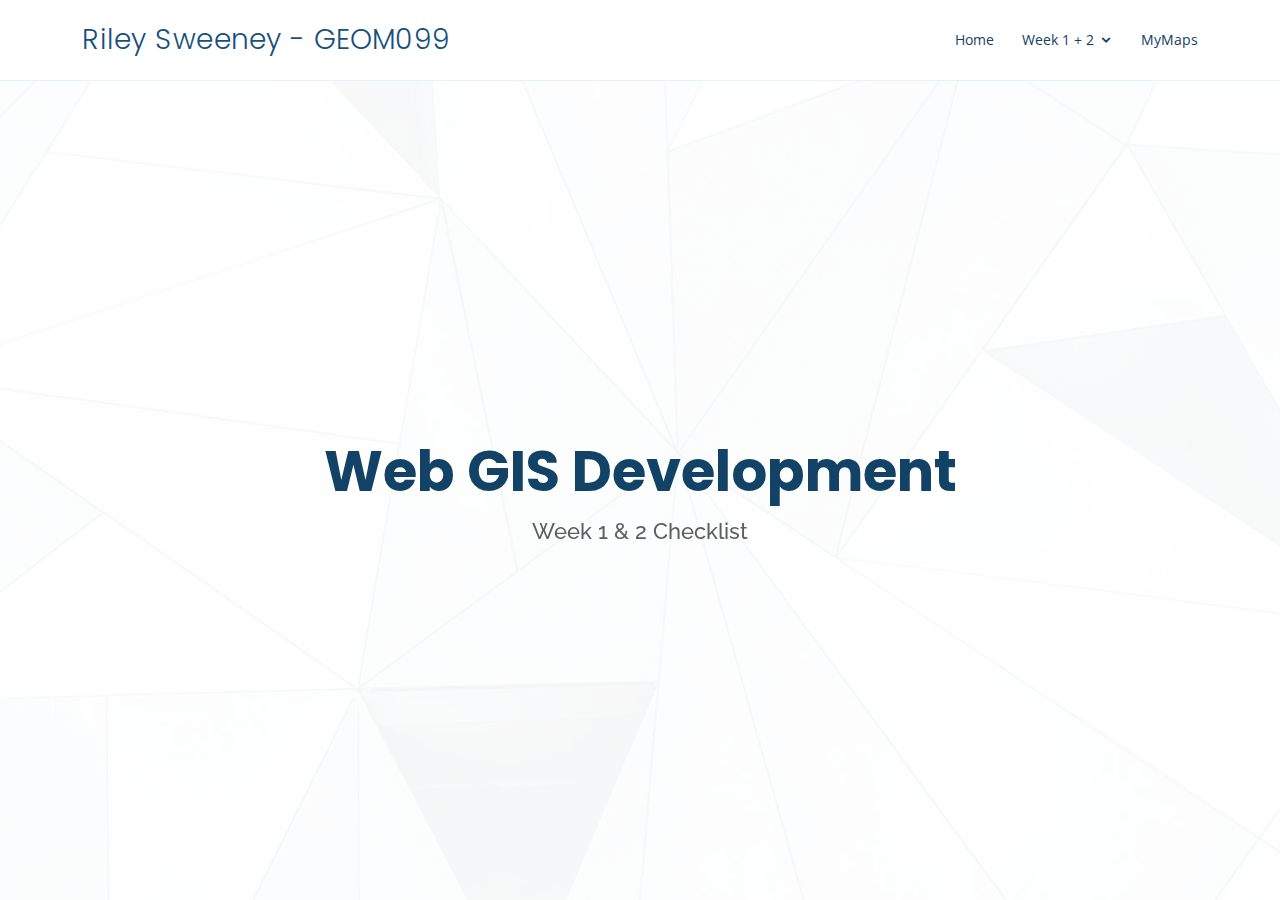
<file: index.html>
<!DOCTYPE html>
<html lang="en">

<head>
  <meta charset="utf-8">
  <meta content="width=device-width, initial-scale=1.0" name="viewport">

  <title>Riley Sweeney - GEOM99</title>
  <meta content="" name="description">
  <meta content="" name="keywords">

  <!-- Favicons -->
  <link href="img/guyfieri.jpg" rel="icon">
  <link href="img/guyfieri.jpg" rel="apple-touch-icon">

  <!-- Google Fonts -->
  <link href="https://fonts.googleapis.com/css?family=Open+Sans:300,300i,400,400i,600,600i,700,700i|Raleway:300,300i,400,400i,500,500i,600,600i,700,700i|Poppins:300,300i,400,400i,500,500i,600,600i,700,700i" rel="stylesheet">

  <!-- Vendor CSS Files -->
  <link href="vendor/bootstrap/css/bootstrap.min.css" rel="stylesheet">
  <link href="vendor/icofont/icofont.min.css" rel="stylesheet">
  <link href="vendor/boxicons/css/boxicons.min.css" rel="stylesheet">
  <link href="vendor/remixicon/remixicon.css" rel="stylesheet">
  <link href="vendor/venobox/venobox.css" rel="stylesheet">
  <link href="vendor/owl.carousel/assets/owl.carousel.min.css" rel="stylesheet">
  <link href="vendor/aos/aos.css" rel="stylesheet">

  <!-- Template Main CSS File -->
  <link href="stylesheet.css" rel="stylesheet">

  <!-- =======================================================
  * Template Name: OnePage - v3.0.1
  * Template URL: https://bootstrapmade.com/onepage-multipurpose-bootstrap-template/
  * Author: BootstrapMade.com
  * License: https://bootstrapmade.com/license/
  ======================================================== -->
</head>

<body>

  <!-- ======= Header ======= -->
  <header id="header" class="fixed-top">
    <div class="container d-flex align-items-center">

      <h1 class="logo me-auto"><a href="index.html">Riley Sweeney - GEOM099</a></h1>

      <nav class="nav-menu d-none d-lg-block">
        <ul>
          <li><a href="index.html">Home</a></li>
          <li class="drop-down"><a href="">Week 1 + 2</a>
            <ul>
              <li><a href="SharkPage.html">Shark Page</a></li>
              <li><a href="JavascriptAPI.html">Javascript API</a></li>
              <li><a href="JSON.html">Directions API</a></li>
              <li><a href="PlacesAPI.html">Places API</a></li>
            </ul>
          </li>
          <li><a href="MyMaps.html">MyMaps</a></li>
          </li>
        </ul>
      </nav><!-- .nav-menu -->

    </div>
  </header><!-- End Header -->

  <!-- ======= Hero Section ======= -->
  <section id="hero" class="d-flex align-items-center">
    <div class="container position-relative" data-aos="fade-up" data-aos-delay="100">
      <div class="row justify-content-center">
        <div class="col-xl-7 col-lg-9 text-center">
          <h1>Web GIS Development</h1>
          <h2>Week 1 & 2 Checklist</h2>
        </div>
      </div>

      
    </div>
  </section><!-- End Hero -->

  <main id="main">



  </main><!-- End #main -->


  <a href="#" class="back-to-top"><i class="ri-arrow-up-line"></i></a>
  <div id="preloader"></div>

  <!-- Vendor JS Files -->
  <script src="vendor/jquery/jquery.min.js"></script>
  <script src="vendor/bootstrap/js/bootstrap.bundle.min.js"></script>
  <script src="vendor/jquery.easing/jquery.easing.min.js"></script>
  <script src="vendor/php-email-form/validate.js"></script>
  <script src="vendor/waypoints/jquery.waypoints.min.js"></script>
  <script src="vendor/counterup/counterup.min.js"></script>
  <script src="vendor/venobox/venobox.min.js"></script>
  <script src="vendor/owl.carousel/owl.carousel.min.js"></script>
  <script src="vendor/isotope-layout/isotope.pkgd.min.js"></script>
  <script src="vendor/aos/aos.js"></script>

  <!-- Template Main JS File -->
  <script src="js.js"></script>

</body>

</html>
</file>
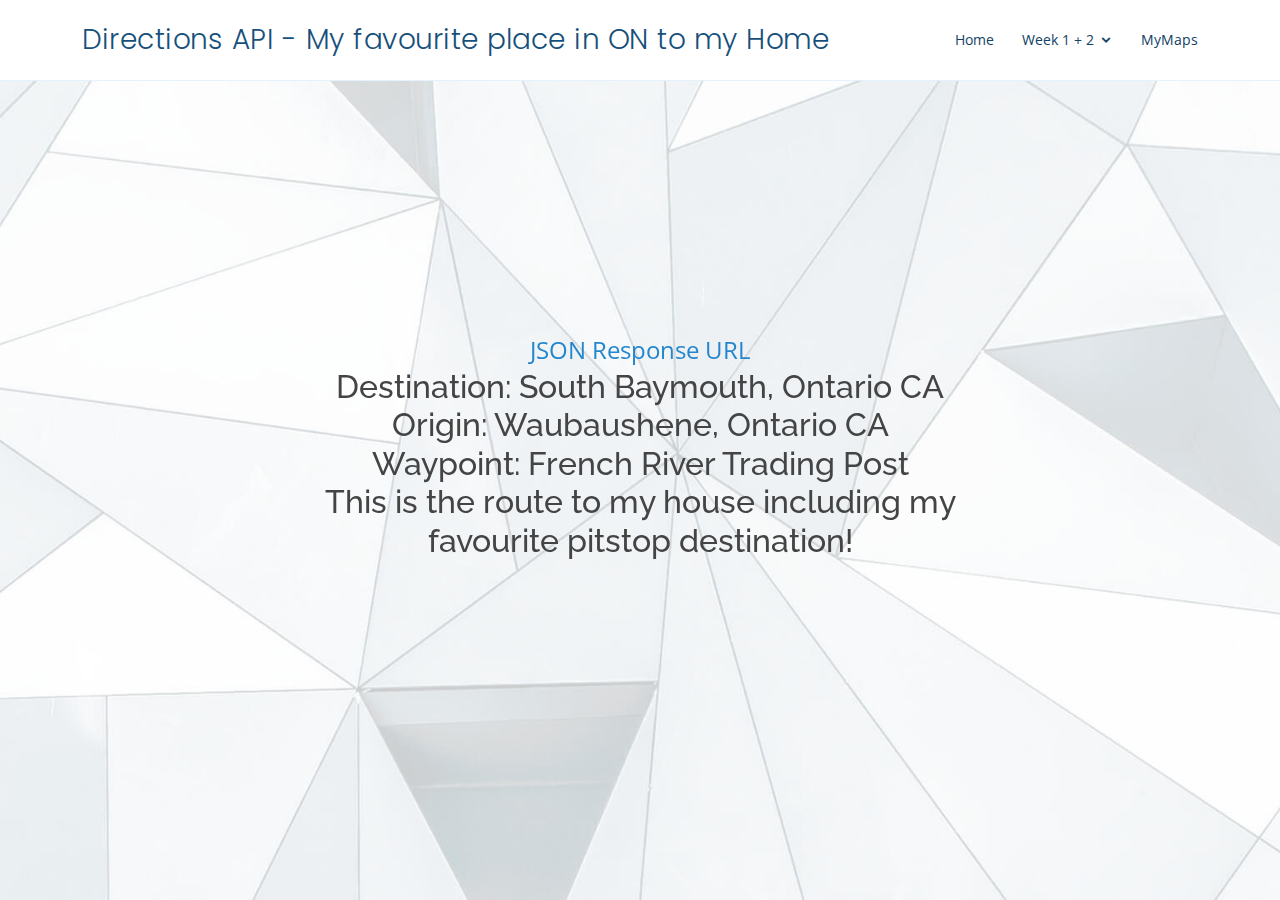
<file: JSON.html>
<!DOCTYPE html>
<html lang="en">

<head>
  <meta charset="utf-8">
  <meta content="width=device-width, initial-scale=1.0" name="viewport">

  <title>Riley Sweeney - GEOM99</title>
  <meta content="" name="description">
  <meta content="" name="keywords">

  <!-- Favicons -->
  <link href="img/guyfieri.jpg" rel="icon">
  <link href="img/guyfieri.jpg" rel="apple-touch-icon">

  <!-- Google Fonts -->
  <link href="https://fonts.googleapis.com/css?family=Open+Sans:300,300i,400,400i,600,600i,700,700i|Raleway:300,300i,400,400i,500,500i,600,600i,700,700i|Poppins:300,300i,400,400i,500,500i,600,600i,700,700i" rel="stylesheet">

  <!-- Vendor CSS Files -->
  <link href="vendor/bootstrap/css/bootstrap.min.css" rel="stylesheet">
  <link href="vendor/icofont/icofont.min.css" rel="stylesheet">
  <link href="vendor/boxicons/css/boxicons.min.css" rel="stylesheet">
  <link href="vendor/remixicon/remixicon.css" rel="stylesheet">
  <link href="vendor/venobox/venobox.css" rel="stylesheet">
  <link href="vendor/owl.carousel/assets/owl.carousel.min.css" rel="stylesheet">
  <link href="vendor/aos/aos.css" rel="stylesheet">

  <!-- Template Main CSS File -->
  <link href="stylesheet.css" rel="stylesheet">

  <!-- =======================================================
  * Template Name: OnePage - v3.0.1
  * Template URL: https://bootstrapmade.com/onepage-multipurpose-bootstrap-template/
  * Author: BootstrapMade.com
  * License: https://bootstrapmade.com/license/
  ======================================================== -->
</head>

<body>

  <!-- ======= Header ======= -->
  <header id="header" class="fixed-top">
    <div class="container d-flex align-items-center">

      <h1 class="logo me-auto"><a href="index.html">Directions API - My favourite place in ON to my Home</a></h1>


      <nav class="nav-menu d-none d-lg-block">
        <ul>
            <li><a href="index.html">Home</a></li>
            <li class="drop-down"><a href="">Week 1 + 2</a>
              <ul>
                <li><a href="SharkPage.html">Shark Page</a></li>
                <li><a href="JavascriptAPI.html">Javascript API</a></li>
                <li><a href="JSON.html">Directions API</a></li>
                <li><a href="PlacesAPI.html">Places API</a></li>
              </ul>
            </li>
            <li><a href="MyMaps.html">MyMaps</a></li>
            </li>
          </ul>
      </nav><!-- .nav-menu -->

    </div>
  </header><!-- End Header -->

  <!-- ======= Hero Section ======= -->
  <section id="heroJSON" class="d-flex align-items-center">
    <div class="container position-relative" data-aos="fade-up" data-aos-delay="100">
      <div class="row justify-content-center">
        <div class="col-xl-7 col-lg-9 text-center">
            <a href="https://maps.googleapis.com/maps/api/directions/json?origin=place_id:ChIJPSnLdMd1Mk0RfyRso2oAhgs&destination=place_id:ChIJEcSPFijHKk0R0IzVJjbLe_o&waypoint=place_id:ChIJfxc7Sre7Lk0RoOAk9nn7s30&key=
                AIzaSyA5a1FoKmbmQ1djPh6pRx7oiknBf3ACNOE">JSON Response URL</a>
            <h2>Destination: South Baymouth, Ontario CA<br>
                Origin: Waubaushene, Ontario CA<br>
                Waypoint: French River Trading Post<br>
            This is the route to my house including my favourite pitstop destination!</h2>
        
        </div>
      </div>
      
    </div>
  </section><!-- End Hero -->

  <main id="main">

  </main><!-- End #main -->


  <a href="#" class="back-to-top"><i class="ri-arrow-up-line"></i></a>
  <div id="preloader"></div>

  <!-- Vendor JS Files -->
  <script src="vendor/jquery/jquery.min.js"></script>
  <script src="vendor/bootstrap/js/bootstrap.bundle.min.js"></script>
  <script src="vendor/jquery.easing/jquery.easing.min.js"></script>
  <script src="vendor/php-email-form/validate.js"></script>
  <script src="vendor/waypoints/jquery.waypoints.min.js"></script>
  <script src="vendor/counterup/counterup.min.js"></script>
  <script src="vendor/venobox/venobox.min.js"></script>
  <script src="vendor/owl.carousel/owl.carousel.min.js"></script>
  <script src="vendor/isotope-layout/isotope.pkgd.min.js"></script>
  <script src="vendor/aos/aos.js"></script>

  <!-- Template Main JS File -->
  <script src="js.js"></script>

</body>

</html>
</file>
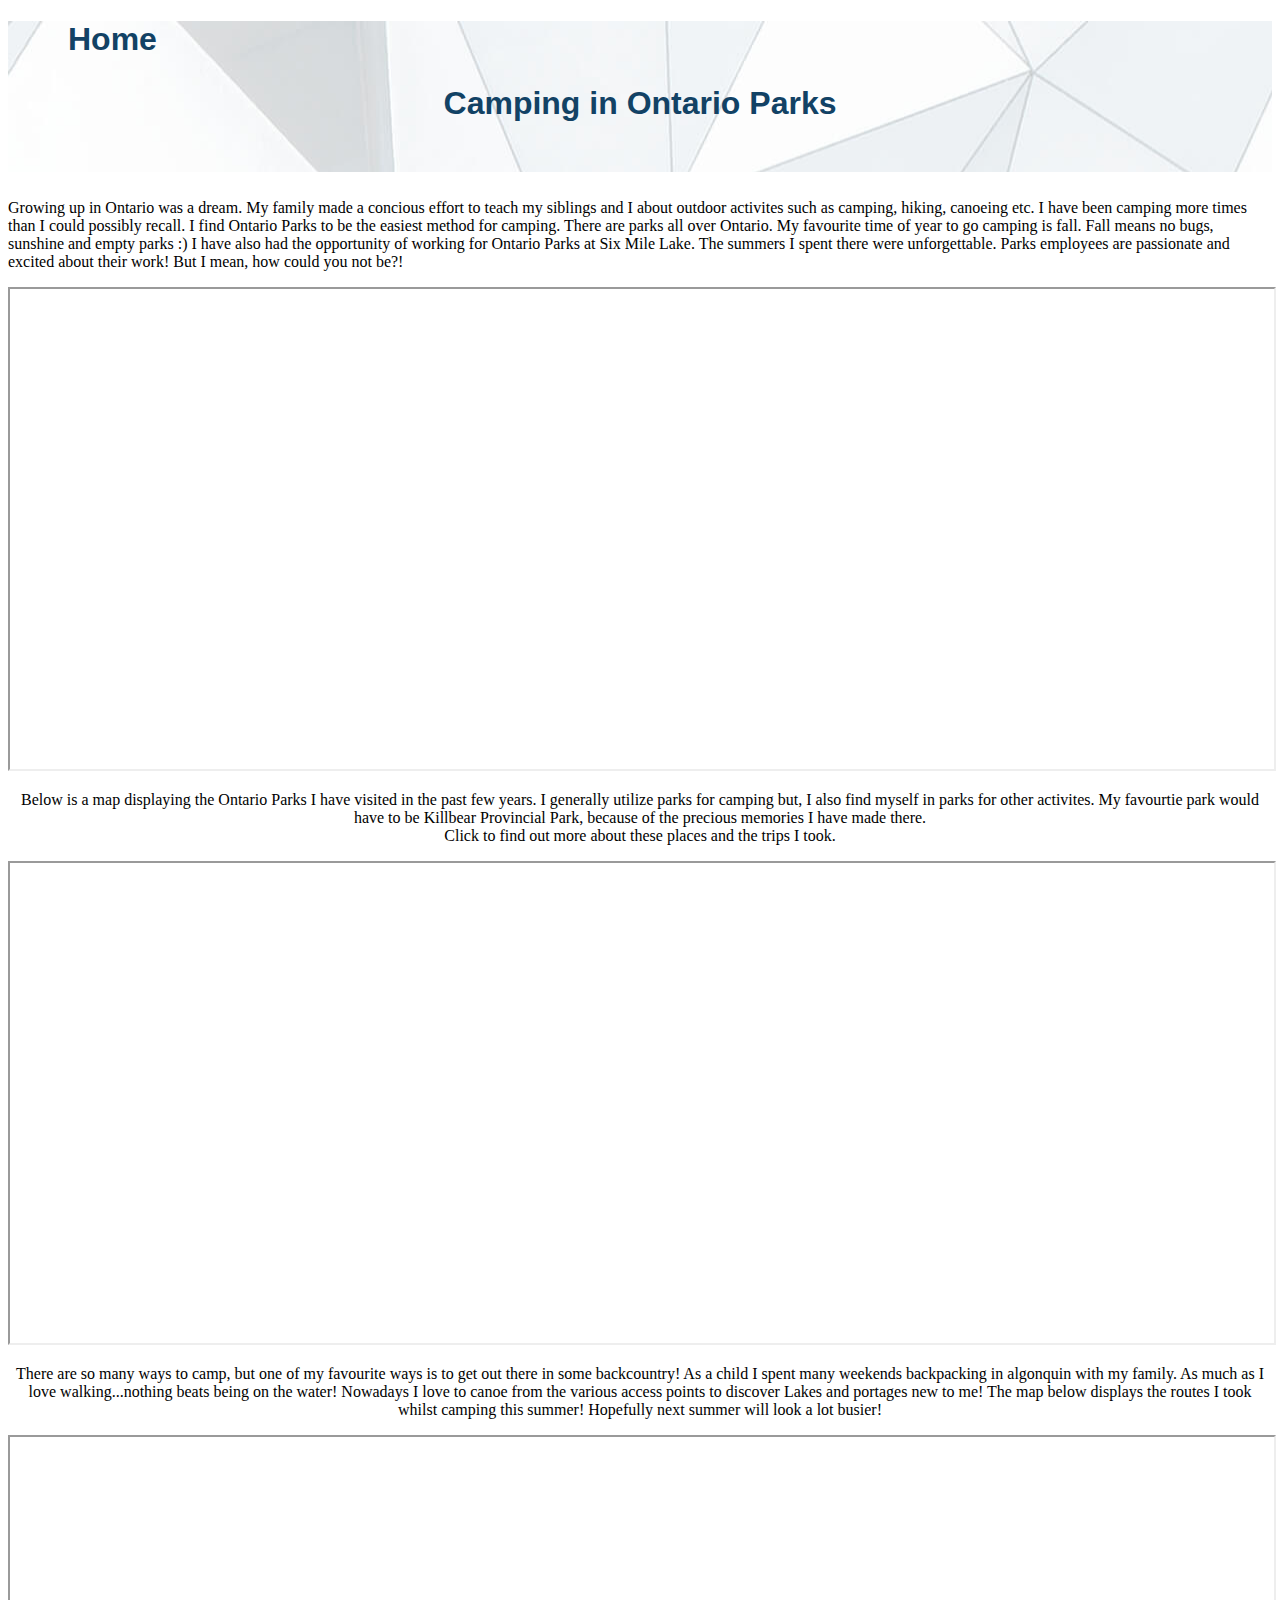
<file: MyMaps.html>
<!DOCTYPE html>
<html lang="en">

<head>
  <meta charset="utf-8">
  <meta content="width=device-width, initial-scale=1.0" name="viewport">

  <title>Riley Sweeney - GEOM99</title>
  <meta content="" name="description">
  <meta content="" name="keywords">

  <!-- Favicons -->
  <link href="img/guyfieri.jpg" rel="icon">
  <link href="img/guyfieri.jpg" rel="apple-touch-icon">

<style>
     .header {
    transition: all 0.5s;
    z-index: 997;
    padding: 15px 0;
    border-bottom: 1px solid #e6f2fb;
    padding-left: 60px;
    border-bottom-width: 0px;
    color: #124265;
    font-family: "Poppins", sans-serif;
    text-decoration: none;
  }
    .header2 {
    text-align: center;
    padding-bottom: 50px;
    color: #124265;
    font-family: "Poppins", sans-serif;
    font-size: xx-large;
    }
    .headerbox {
    background: url("img/hero-bg.jpg") top center;
    }
    .map1 {
    max-width: 100%;
    }
    .map2 {
    max-width: 100%;
    }
    .text {
    text-align: center;
    }
    body {
    border: cadetblue;
    }
</style>
</head>
<body>

  <!-- ======= Header ======= -->
  <div class="headerbox">
      <h1><a href="index.html" class="header">Home</a></h1>
      <h2 class="header2">Camping in Ontario Parks</h2>
  </div>
  </header>
  <!-- End Header -->

 <!-- ======= Map #1 with intro paragraph ====== -->
 <div>
        <p>Growing up in Ontario was a dream. My family made a concious effort to teach my siblings and I about outdoor activites such as camping, hiking, canoeing etc. I have been 
            camping more times than I could possibly recall. I find Ontario Parks to be the easiest method for camping. There are parks all over Ontario. My favourite time of year to go camping is fall.
            Fall means no bugs, sunshine and empty parks :) 
            I have also had the opportunity of working for Ontario Parks at Six Mile Lake. The summers I spent there were unforgettable. Parks employees are passionate and excited about their work!
            But I mean, how could you not be?!
        </p>
        <iframe src="https://www.google.ca/maps/d/embed?mid=1WuwScUKgutjx5XO5-pBDjMIISMFazaco" class = "map1" width= 100% height="480"></iframe>
 </div>
<!-- ======= END Map #1 with intro paragraph ====== -->
<!-- ======= Map #2 with desc. paragraph ====== -->
 <div>
    <p class= "text">
        Below is a map displaying the Ontario Parks I have visited in the past few years. I generally utilize parks for camping
            but, I also find myself in parks for other activites. My favourtie park would have to be Killbear Provincial Park, because of the precious memories I have made there.<br>
            Click to find out more about these places and the trips I took.  
        </p>
        <iframe src="https://www.google.ca/maps/d/embed?mid=15dfxRKX0sqdLNsXNRZQa5ZfdzlKAZ_Nf" class = "map2" width= 100% height="480"></iframe>
 </div>
<!-- ======= END Map #2 with desc. paragraph ====== -->
<!-- ======= Map #3 with desc. paragraph ====== -->
<div>
    <p class= "text">
        There are so many ways to camp, but one of my favourite ways is to get out there in some backcountry! As a child I spent many weekends
        backpacking in algonquin with my family. As much as I love walking...nothing beats being on the water! Nowadays I love to canoe from the various 
        access points to discover Lakes and portages new to me! The map below displays the routes I took whilst camping this summer! Hopefully next summer will look a lot busier! 
        
    </p>
    <iframe src="https://www.google.ca/maps/d/embed?mid=1uhvsmYOXqRCVF1FoKH2LsvTbQZpWZQae" class = "map2" width= 100% height="480"></iframe>
</div>
<!-- ======= END Map #3 with desc. paragraph ====== -->
</body>

</html>
</file>
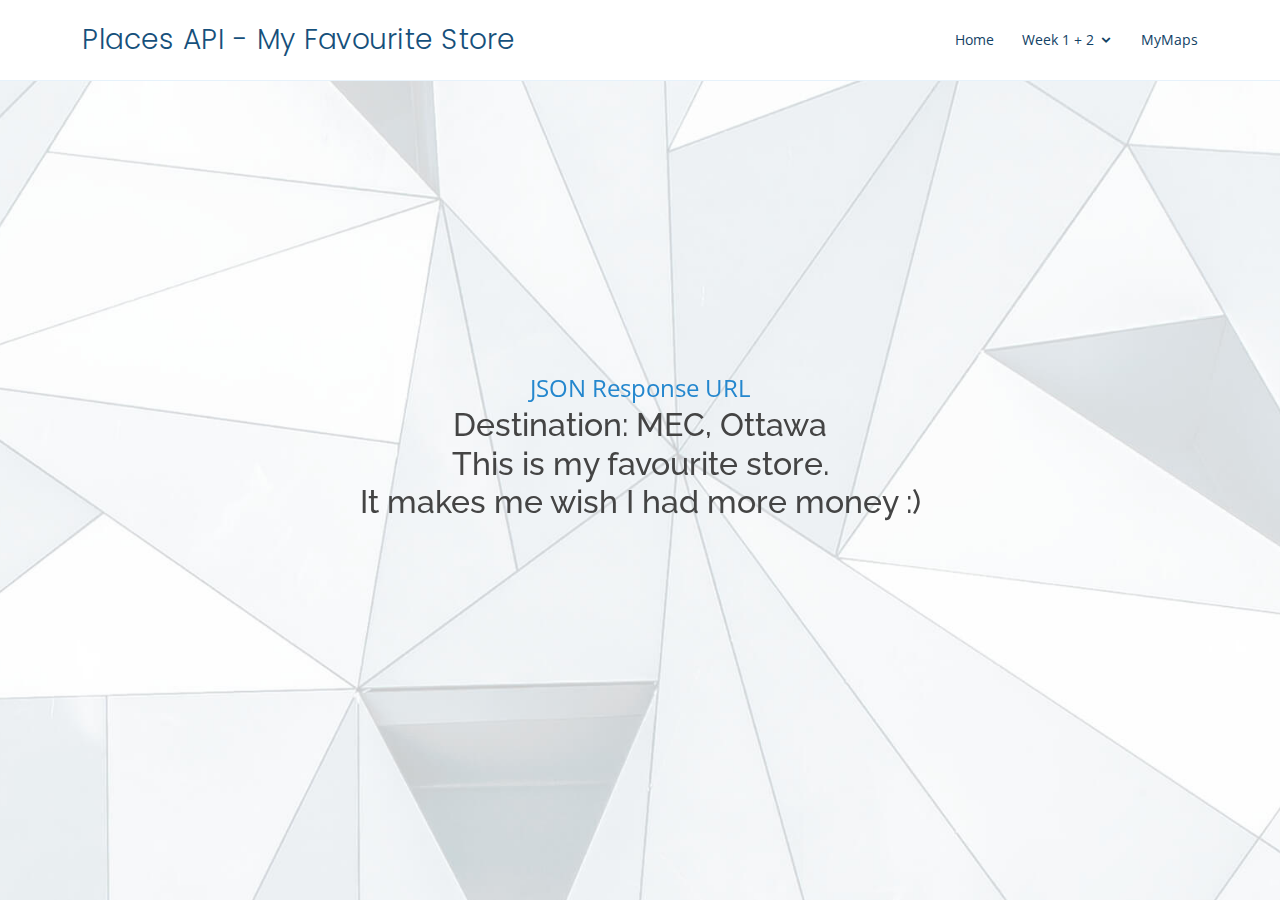
<file: PlacesAPI.html>
<!DOCTYPE html>
<html lang="en">

<head>
  <meta charset="utf-8">
  <meta content="width=device-width, initial-scale=1.0" name="viewport">

  <title>Riley Sweeney - GEOM99</title>
  <meta content="" name="description">
  <meta content="" name="keywords">

  <!-- Favicons -->
  <link href="img/guyfieri.jpg" rel="icon">
  <link href="img/guyfieri.jpg" rel="apple-touch-icon">

  <!-- Google Fonts -->
  <link href="https://fonts.googleapis.com/css?family=Open+Sans:300,300i,400,400i,600,600i,700,700i|Raleway:300,300i,400,400i,500,500i,600,600i,700,700i|Poppins:300,300i,400,400i,500,500i,600,600i,700,700i" rel="stylesheet">

  <!-- Vendor CSS Files -->
  <link href="vendor/bootstrap/css/bootstrap.min.css" rel="stylesheet">
  <link href="vendor/icofont/icofont.min.css" rel="stylesheet">
  <link href="vendor/boxicons/css/boxicons.min.css" rel="stylesheet">
  <link href="vendor/remixicon/remixicon.css" rel="stylesheet">
  <link href="vendor/venobox/venobox.css" rel="stylesheet">
  <link href="vendor/owl.carousel/assets/owl.carousel.min.css" rel="stylesheet">
  <link href="vendor/aos/aos.css" rel="stylesheet">

  <!-- Template Main CSS File -->
  <link href="stylesheet.css" rel="stylesheet">

  <!-- =======================================================
  * Template Name: OnePage - v3.0.1
  * Template URL: https://bootstrapmade.com/onepage-multipurpose-bootstrap-template/
  * Author: BootstrapMade.com
  * License: https://bootstrapmade.com/license/
  ======================================================== -->
</head>

<body>

  <!-- ======= Header ======= -->
  <header id="header" class="fixed-top">
    <div class="container d-flex align-items-center">

      <h1 class="logo me-auto"><a href="index.html">Places API - My Favourite Store</a></h1>


      <nav class="nav-menu d-none d-lg-block">
        <ul>
            <li><a href="index.html">Home</a></li>
            <li class="drop-down"><a href="">Week 1 + 2</a>
              <ul>
                <li><a href="SharkPage.html">Shark Page</a></li>
                <li><a href="JavascriptAPI.html">Javascript API</a></li>
                <li><a href="JSON.html">Directions API</a></li>
                <li><a href="PlacesAPI.html">Places API</a></li>
              </ul>
            </li>
            <li><a href="MyMaps.html">MyMaps</a></li>
            </li>
          </ul>
      </nav><!-- .nav-menu -->

    </div>
  </header><!-- End Header -->

  <!-- ======= Hero Section ======= -->
  <section id="heroJSON" class="d-flex align-items-center">
    <div class="container position-relative" data-aos="fade-up" data-aos-delay="100">
      <div class="row justify-content-center">
        <div class="col-xl-7 col-lg-9 text-center">
            <a href="https://maps.googleapis.com/maps/api/place/details/json?place_id=ChIJz0Ys3qkGzkwRrwRsWSuPh8Q&fields=name,rating,formatted_phone_number,price_level,website,reviews&key=
            AIzaSyA5a1FoKmbmQ1djPh6pRx7oiknBf3ACNOE">JSON Response URL</a>
            <h2>Destination: MEC, Ottawa<br>
                This is my favourite store.<br>
                It makes me wish I had more money :)</h2>
        
        </div>
      </div>
      
    </div>
  </section><!-- End Hero -->

  <main id="main">

  </main><!-- End #main -->


  <a href="#" class="back-to-top"><i class="ri-arrow-up-line"></i></a>
  <div id="preloader"></div>

  <!-- Vendor JS Files -->
  <script src="vendor/jquery/jquery.min.js"></script>
  <script src="vendor/bootstrap/js/bootstrap.bundle.min.js"></script>
  <script src="vendor/jquery.easing/jquery.easing.min.js"></script>
  <script src="vendor/php-email-form/validate.js"></script>
  <script src="vendor/waypoints/jquery.waypoints.min.js"></script>
  <script src="vendor/counterup/counterup.min.js"></script>
  <script src="vendor/venobox/venobox.min.js"></script>
  <script src="vendor/owl.carousel/owl.carousel.min.js"></script>
  <script src="vendor/isotope-layout/isotope.pkgd.min.js"></script>
  <script src="vendor/aos/aos.js"></script>

  <!-- Template Main JS File -->
  <script src="js.js"></script>

</body>

</html>
</file>
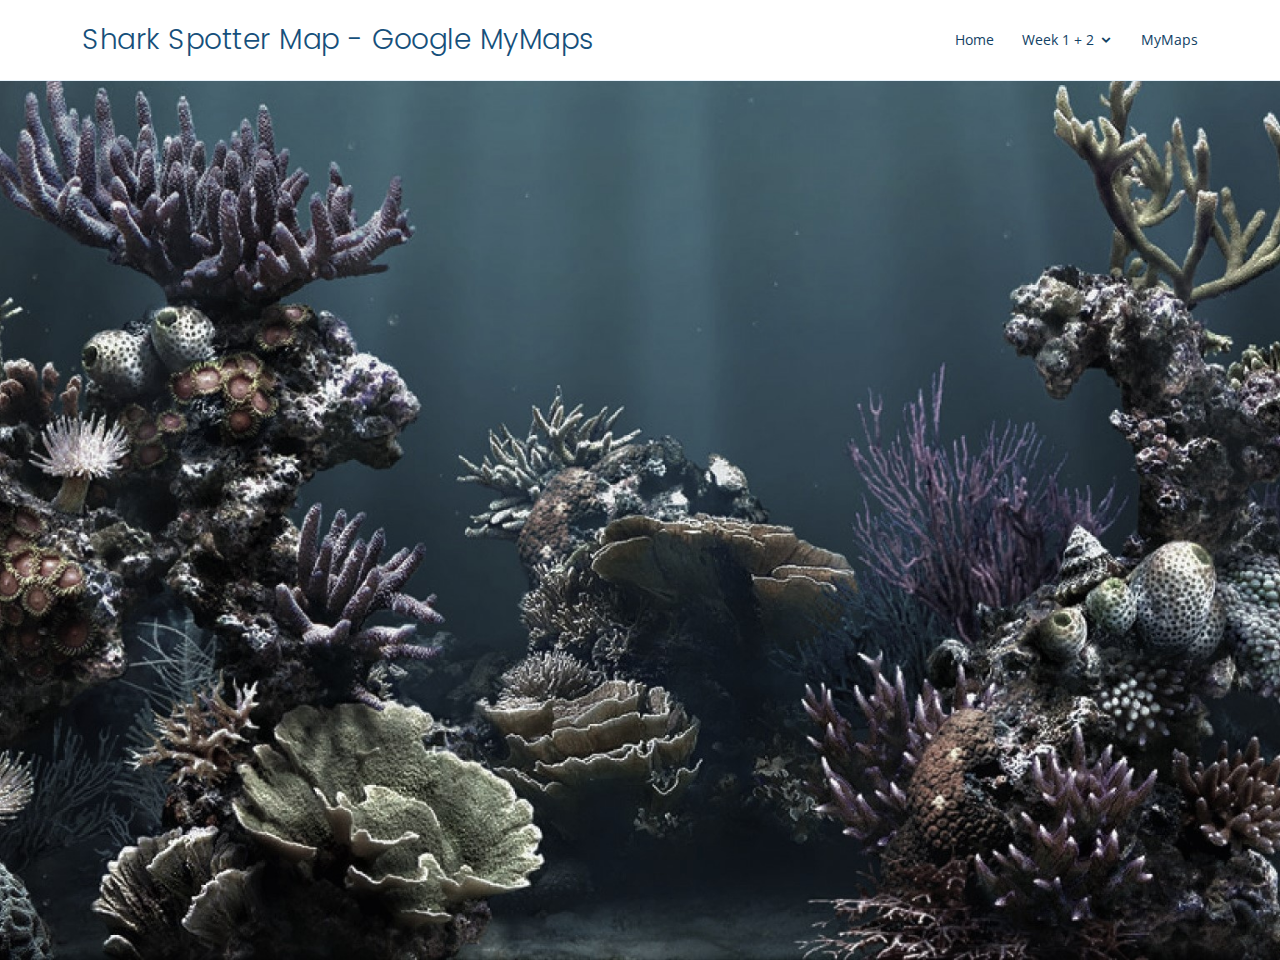
<file: SharkPage.html>
<!DOCTYPE html>
<html lang="en">

<head>
  <meta charset="utf-8">
  <meta content="width=device-width, initial-scale=1.0" name="viewport">

  <title>Riley Sweeney - GEOM99</title>
  <meta content="" name="description">
  <meta content="" name="keywords">

  <!-- Favicons -->
  <link href="img/guyfieri.jpg" rel="icon">
  <link href="img/guyfieri.jpg" rel="apple-touch-icon">

  <!-- Google Fonts -->
  <link href="https://fonts.googleapis.com/css?family=Open+Sans:300,300i,400,400i,600,600i,700,700i|Raleway:300,300i,400,400i,500,500i,600,600i,700,700i|Poppins:300,300i,400,400i,500,500i,600,600i,700,700i" rel="stylesheet">

  <!-- Vendor CSS Files -->
  <link href="vendor/bootstrap/css/bootstrap.min.css" rel="stylesheet">
  <link href="vendor/icofont/icofont.min.css" rel="stylesheet">
  <link href="vendor/boxicons/css/boxicons.min.css" rel="stylesheet">
  <link href="vendor/remixicon/remixicon.css" rel="stylesheet">
  <link href="vendor/venobox/venobox.css" rel="stylesheet">
  <link href="vendor/owl.carousel/assets/owl.carousel.min.css" rel="stylesheet">
  <link href="vendor/aos/aos.css" rel="stylesheet">

  <!-- Template Main CSS File -->
  <link href="stylesheet.css" rel="stylesheet">

  <!-- =======================================================
  * Template Name: OnePage - v3.0.1
  * Template URL: https://bootstrapmade.com/onepage-multipurpose-bootstrap-template/
  * Author: BootstrapMade.com
  * License: https://bootstrapmade.com/license/
  ======================================================== -->
</head>

<body>

  <!-- ======= Header ======= -->
  <header id="header" class="fixed-top">
    <div class="container d-flex align-items-center">

      <h1 class="logo me-auto"><a href="index.html">Shark Spotter Map - Google MyMaps</a></h1>
      <!-- Uncomment below if you prefer to use an image logo -->
      <!-- <a href="index.html" class="logo me-auto"><img src="assets/img/logo.png" alt="" class="img-fluid"></a>-->

      <nav class="nav-menu d-none d-lg-block">
        <ul>
            <li><a href="index.html">Home</a></li>
            <li class="drop-down"><a href="">Week 1 + 2</a>
              <ul>
                <li><a href="SharkPage.html">Shark Page</a></li>
                <li><a href="JavascriptAPI.html">Javascript API</a></li>
                <li><a href="JSON.html">Directions API</a></li>
                <li><a href="PlacesAPI.html">Places API</a></li>
              </ul>
            </li>
            <li><a href="MyMaps.html">MyMaps</a></li>
            </li>
          </ul>
      </nav><!-- .nav-menu -->

    </div>
  </header><!-- End Header -->

  <!-- ======= Hero Section ======= -->
  <section id="heroShark" class="d-flex align-items-center">
    <div class="container position-relative" data-aos="fade-up" data-aos-delay="100">
      <div class="row justify-content-center">
        <div class="col-xl-7 col-lg-9 text-center">
            <iframe src="https://www.google.com/maps/d/embed?mid=1v0XLt5AsFxthcipTbBHXHclCY-KbCruS" width="740" height="580"></iframe>
        </div>
      </div>
      
    </div>
  </section><!-- End Hero -->

  <main id="main">

  </main><!-- End #main -->


  <a href="#" class="back-to-top"><i class="ri-arrow-up-line"></i></a>
  <div id="preloader"></div>

  <!-- Vendor JS Files -->
  <script src="vendor/jquery/jquery.min.js"></script>
  <script src="vendor/bootstrap/js/bootstrap.bundle.min.js"></script>
  <script src="vendor/jquery.easing/jquery.easing.min.js"></script>
  <script src="vendor/php-email-form/validate.js"></script>
  <script src="vendor/waypoints/jquery.waypoints.min.js"></script>
  <script src="vendor/counterup/counterup.min.js"></script>
  <script src="vendor/venobox/venobox.min.js"></script>
  <script src="vendor/owl.carousel/owl.carousel.min.js"></script>
  <script src="vendor/isotope-layout/isotope.pkgd.min.js"></script>
  <script src="vendor/aos/aos.js"></script>

  <!-- Template Main JS File -->
  <script src="js.js"></script>

</body>

</html>
</file>
<file: vendor/venobox/venobox.css>
/* ------ venobox.css --------*/
.vbox-overlay *, .vbox-overlay *:before, .vbox-overlay *:after{
    -webkit-backface-visibility: hidden;
    -webkit-box-sizing:border-box;
    -moz-box-sizing:border-box;
    box-sizing:border-box;
}
.vbox-overlay * { 
    -webkit-backface-visibility: visible;
    backface-visibility: visible;
}
.vbox-overlay{
    display: -webkit-flex;
    display: flex;
    -webkit-flex-direction: column;
    flex-direction: column;
    -webkit-justify-content: center;
    justify-content: center;
    -webkit-align-items: center;
    align-items: center;
    position: fixed;
    left: 0;
    top: 0;
    bottom: 0;
    right: 0;
    z-index: 999999;
}

/* ----- navigation ----- */
.vbox-title{
    width: 100%;
    height: 40px;
    float: left;
    text-align: center;
    line-height: 28px;
    font-size: 12px;
    padding: 6px 50px;
    overflow: hidden;
    position: fixed;
    display: none;
    left: 0;
    z-index: 89;
}
.vbox-close{
    cursor: pointer;
    position: fixed;
    top: -1px;
    right: 0;
    width: 50px;
    height: 40px;
    padding: 6px;
    display: block;
    background-position:10px center;
    overflow: hidden;
    font-size: 24px;
    line-height: 1;
    text-align: center;
    z-index: 99;
}
.vbox-left{
    cursor: pointer;
    position: fixed;
    left: 0;
    height: 40px;
    overflow: hidden;
    line-height: 28px;
    font-size: 12px;
    z-index: 99;
    display: flex;
    align-items:center;
}
.vbox-num{
    display: inline-block;
    margin: 6px 0 6px 15px;
}
/* ----- Social share ----- */
.vbox-share{
    line-height: 28px;
    font-size: 12px;
    overflow: hidden;
    position: fixed;
    left: 0;
    z-index: 98;
    display: flex;
    align-items:center;
    justify-content: center;
    width: 100%;
    text-align: center;
}
.vbox-share svg{
    max-height: 28px;
    width: 28px;
    z-index: 10;
    margin-left: 12px;
    margin-top: 6px;
    margin-bottom: 6px;
    vertical-align: middle;
}


/* ----- navigation ARROWS ----- */
.vbox-next, .vbox-prev{
    position: fixed;
    top: 50%;
    margin-top: -15px;
    overflow: hidden;
    cursor: pointer;
    display: block;
    width: 45px;
    height: 45px;
    z-index: 99;
}
.vbox-next span, .vbox-prev span{
    position: relative;
    width: 20px;
    height: 20px;
    border: 2px solid transparent;
    border-top-color: #B6B6B6;
    border-right-color: #B6B6B6;
    text-indent: -100px;
    position: absolute;
    top: 8px;
    display: block;
}
.vbox-prev{
    left: 15px;
}
.vbox-next{
    right: 15px;
}
.vbox-prev span{
    left: 10px;
    -ms-transform: rotate(-135deg);
    -webkit-transform: rotate(-135deg);
    transform: rotate(-135deg);
}
.vbox-next span{
    -ms-transform: rotate(45deg);
    -webkit-transform: rotate(45deg);
    transform: rotate(45deg);
    right: 10px;
}
/* ------- inline window ------ */
.vbox-inline{
    width: 420px;
    height: 315px;
    height: 70vh;
    padding: 10px;
    background: #fff;
    margin: 0 auto;
    overflow: auto;
    text-align: left;
}
/* ------- Video & iFrames window ------ */
.venoframe{
    max-width: 100%;
    width: 100%;
    border: none;
    width: 100%;
    height: 260px;
    height: 70vh;
}
.venoframe.vbvid{
    height: 260px;
}
@media (min-width: 768px) {
    .venoframe, .vbox-inline{
        width: 90%;
        height: 360px;
        height: 70vh;
    }
    .venoframe.vbvid{
        width: 640px;
        height: 360px;
    }
}
@media (min-width: 992px) {
    .venoframe, .vbox-inline{
        max-width: 1200px;
        width: 80%;
        height: 540px;
        height: 70vh;
    }
    .venoframe.vbvid{
        width: 960px;
        height: 540px;
    }
}
/* 
Please do NOT edit this part! 
or at least read this note: http://i.imgur.com/7C0ws9e.gif
*/
.vbox-open{
    overflow: hidden;
}
.vbox-container{
    position: absolute;
    left: 0;
    right: 0;
    top: 0;
    bottom: 0;
    overflow-x: hidden;
    overflow-y: scroll;
    overflow-scrolling: touch;
    -webkit-overflow-scrolling: touch;
    z-index: 20;
    max-height: 100%;

}

.vbox-content{
    text-align: center;
    float: left;
    width: 100%;
    position: relative;
    overflow: hidden;
    padding: 20px 4%;
}
.vbox-container img{
    max-width: 100%;
    height: auto;
}
.vbox-figlio{
    box-shadow: 0 0 12px rgba(0,0,0,0.19), 0 6px 6px rgba(0,0,0,0.23);
    max-width: 100%;
    text-align: initial;
}
img.vbox-figlio{
    -webkit-user-select: none;
-khtml-user-select: none;
-moz-user-select: none;
-o-user-select: none;
user-select: none;
}
.vbox-content.swipe-left{
    margin-left: -200px !important;
}
.vbox-content.swipe-right{
    margin-left: 200px !important;
}
.vbox-animated{
    webkit-transition: margin 300ms ease-out;
    transition: margin 300ms ease-out;
}

/* ---------- preloader ----------
 * SPINKIT 
 * http://tobiasahlin.com/spinkit/
-------------------------------- */
.sk-double-bounce,.sk-rotating-plane{width:40px;height:40px;margin:40px auto}.sk-rotating-plane{background-color:#333;-webkit-animation:sk-rotatePlane 1.2s infinite ease-in-out;animation:sk-rotatePlane 1.2s infinite ease-in-out}@-webkit-keyframes sk-rotatePlane{0%{-webkit-transform:perspective(120px) rotateX(0) rotateY(0);transform:perspective(120px) rotateX(0) rotateY(0)}50%{-webkit-transform:perspective(120px) rotateX(-180.1deg) rotateY(0);transform:perspective(120px) rotateX(-180.1deg) rotateY(0)}100%{-webkit-transform:perspective(120px) rotateX(-180deg) rotateY(-179.9deg);transform:perspective(120px) rotateX(-180deg) rotateY(-179.9deg)}}@keyframes sk-rotatePlane{0%{-webkit-transform:perspective(120px) rotateX(0) rotateY(0);transform:perspective(120px) rotateX(0) rotateY(0)}50%{-webkit-transform:perspective(120px) rotateX(-180.1deg) rotateY(0);transform:perspective(120px) rotateX(-180.1deg) rotateY(0)}100%{-webkit-transform:perspective(120px) rotateX(-180deg) rotateY(-179.9deg);transform:perspective(120px) rotateX(-180deg) rotateY(-179.9deg)}}.sk-double-bounce{position:relative}.sk-double-bounce .sk-child{width:100%;height:100%;border-radius:50%;background-color:#333;opacity:.6;position:absolute;top:0;left:0;-webkit-animation:sk-doubleBounce 2s infinite ease-in-out;animation:sk-doubleBounce 2s infinite ease-in-out}.sk-chasing-dots .sk-child,.sk-spinner-pulse,.sk-three-bounce .sk-child{background-color:#333;border-radius:100%}.sk-double-bounce .sk-double-bounce2{-webkit-animation-delay:-1s;animation-delay:-1s}@-webkit-keyframes sk-doubleBounce{0%,100%{-webkit-transform:scale(0);transform:scale(0)}50%{-webkit-transform:scale(1);transform:scale(1)}}@keyframes sk-doubleBounce{0%,100%{-webkit-transform:scale(0);transform:scale(0)}50%{-webkit-transform:scale(1);transform:scale(1)}}.sk-wave{margin:40px auto;width:50px;height:40px;text-align:center;font-size:10px}.sk-wave .sk-rect{background-color:#333;height:100%;width:6px;display:inline-block;-webkit-animation:sk-waveStretchDelay 1.2s infinite ease-in-out;animation:sk-waveStretchDelay 1.2s infinite ease-in-out}.sk-wave .sk-rect1{-webkit-animation-delay:-1.2s;animation-delay:-1.2s}.sk-wave .sk-rect2{-webkit-animation-delay:-1.1s;animation-delay:-1.1s}.sk-wave .sk-rect3{-webkit-animation-delay:-1s;animation-delay:-1s}.sk-wave .sk-rect4{-webkit-animation-delay:-.9s;animation-delay:-.9s}.sk-wave .sk-rect5{-webkit-animation-delay:-.8s;animation-delay:-.8s}@-webkit-keyframes sk-waveStretchDelay{0%,100%,40%{-webkit-transform:scaleY(.4);transform:scaleY(.4)}20%{-webkit-transform:scaleY(1);transform:scaleY(1)}}@keyframes sk-waveStretchDelay{0%,100%,40%{-webkit-transform:scaleY(.4);transform:scaleY(.4)}20%{-webkit-transform:scaleY(1);transform:scaleY(1)}}.sk-wandering-cubes{margin:40px auto;width:40px;height:40px;position:relative}.sk-wandering-cubes .sk-cube{background-color:#333;width:10px;height:10px;position:absolute;top:0;left:0;-webkit-animation:sk-wanderingCube 1.8s ease-in-out -1.8s infinite both;animation:sk-wanderingCube 1.8s ease-in-out -1.8s infinite both}.sk-chasing-dots,.sk-spinner-pulse{width:40px;height:40px;margin:40px auto}.sk-wandering-cubes .sk-cube2{-webkit-animation-delay:-.9s;animation-delay:-.9s}@-webkit-keyframes sk-wanderingCube{0%{-webkit-transform:rotate(0);transform:rotate(0)}25%{-webkit-transform:translateX(30px) rotate(-90deg) scale(.5);transform:translateX(30px) rotate(-90deg) scale(.5)}50%{-webkit-transform:translateX(30px) translateY(30px) rotate(-179deg);transform:translateX(30px) translateY(30px) rotate(-179deg)}50.1%{-webkit-transform:translateX(30px) translateY(30px) rotate(-180deg);transform:translateX(30px) translateY(30px) rotate(-180deg)}75%{-webkit-transform:translateX(0) translateY(30px) rotate(-270deg) scale(.5);transform:translateX(0) translateY(30px) rotate(-270deg) scale(.5)}100%{-webkit-transform:rotate(-360deg);transform:rotate(-360deg)}}@keyframes sk-wanderingCube{0%{-webkit-transform:rotate(0);transform:rotate(0)}25%{-webkit-transform:translateX(30px) rotate(-90deg) scale(.5);transform:translateX(30px) rotate(-90deg) scale(.5)}50%{-webkit-transform:translateX(30px) translateY(30px) rotate(-179deg);transform:translateX(30px) translateY(30px) rotate(-179deg)}50.1%{-webkit-transform:translateX(30px) translateY(30px) rotate(-180deg);transform:translateX(30px) translateY(30px) rotate(-180deg)}75%{-webkit-transform:translateX(0) translateY(30px) rotate(-270deg) scale(.5);transform:translateX(0) translateY(30px) rotate(-270deg) scale(.5)}100%{-webkit-transform:rotate(-360deg);transform:rotate(-360deg)}}.sk-spinner-pulse{-webkit-animation:sk-pulseScaleOut 1s infinite ease-in-out;animation:sk-pulseScaleOut 1s infinite ease-in-out}@-webkit-keyframes sk-pulseScaleOut{0%{-webkit-transform:scale(0);transform:scale(0)}100%{-webkit-transform:scale(1);transform:scale(1);opacity:0}}@keyframes sk-pulseScaleOut{0%{-webkit-transform:scale(0);transform:scale(0)}100%{-webkit-transform:scale(1);transform:scale(1);opacity:0}}.sk-chasing-dots{position:relative;text-align:center;-webkit-animation:sk-chasingDotsRotate 2s infinite linear;animation:sk-chasingDotsRotate 2s infinite linear}.sk-chasing-dots .sk-child{width:60%;height:60%;display:inline-block;position:absolute;top:0;-webkit-animation:sk-chasingDotsBounce 2s infinite ease-in-out;animation:sk-chasingDotsBounce 2s infinite ease-in-out}.sk-chasing-dots .sk-dot2{top:auto;bottom:0;-webkit-animation-delay:-1s;animation-delay:-1s}@-webkit-keyframes sk-chasingDotsRotate{100%{-webkit-transform:rotate(360deg);transform:rotate(360deg)}}@keyframes sk-chasingDotsRotate{100%{-webkit-transform:rotate(360deg);transform:rotate(360deg)}}@-webkit-keyframes sk-chasingDotsBounce{0%,100%{-webkit-transform:scale(0);transform:scale(0)}50%{-webkit-transform:scale(1);transform:scale(1)}}@keyframes sk-chasingDotsBounce{0%,100%{-webkit-transform:scale(0);transform:scale(0)}50%{-webkit-transform:scale(1);transform:scale(1)}}.sk-three-bounce{margin:40px auto;width:80px;text-align:center}.sk-three-bounce .sk-child{width:20px;height:20px;display:inline-block;-webkit-animation:sk-three-bounce 1.4s ease-in-out 0s infinite both;animation:sk-three-bounce 1.4s ease-in-out 0s infinite both}.sk-circle .sk-child:before,.sk-fading-circle .sk-circle:before{display:block;border-radius:100%;content:'';background-color:#333}.sk-three-bounce .sk-bounce1{-webkit-animation-delay:-.32s;animation-delay:-.32s}.sk-three-bounce .sk-bounce2{-webkit-animation-delay:-.16s;animation-delay:-.16s}@-webkit-keyframes sk-three-bounce{0%,100%,80%{-webkit-transform:scale(0);transform:scale(0)}40%{-webkit-transform:scale(1);transform:scale(1)}}@keyframes sk-three-bounce{0%,100%,80%{-webkit-transform:scale(0);transform:scale(0)}40%{-webkit-transform:scale(1);transform:scale(1)}}.sk-circle{margin:40px auto;width:40px;height:40px;position:relative}.sk-circle .sk-child{width:100%;height:100%;position:absolute;left:0;top:0}.sk-circle .sk-child:before{margin:0 auto;width:15%;height:15%;-webkit-animation:sk-circleBounceDelay 1.2s infinite ease-in-out both;animation:sk-circleBounceDelay 1.2s infinite ease-in-out both}.sk-circle .sk-circle2{-webkit-transform:rotate(30deg);-ms-transform:rotate(30deg);transform:rotate(30deg)}.sk-circle .sk-circle3{-webkit-transform:rotate(60deg);-ms-transform:rotate(60deg);transform:rotate(60deg)}.sk-circle .sk-circle4{-webkit-transform:rotate(90deg);-ms-transform:rotate(90deg);transform:rotate(90deg)}.sk-circle .sk-circle5{-webkit-transform:rotate(120deg);-ms-transform:rotate(120deg);transform:rotate(120deg)}.sk-circle .sk-circle6{-webkit-transform:rotate(150deg);-ms-transform:rotate(150deg);transform:rotate(150deg)}.sk-circle .sk-circle7{-webkit-transform:rotate(180deg);-ms-transform:rotate(180deg);transform:rotate(180deg)}.sk-circle .sk-circle8{-webkit-transform:rotate(210deg);-ms-transform:rotate(210deg);transform:rotate(210deg)}.sk-circle .sk-circle9{-webkit-transform:rotate(240deg);-ms-transform:rotate(240deg);transform:rotate(240deg)}.sk-circle .sk-circle10{-webkit-transform:rotate(270deg);-ms-transform:rotate(270deg);transform:rotate(270deg)}.sk-circle .sk-circle11{-webkit-transform:rotate(300deg);-ms-transform:rotate(300deg);transform:rotate(300deg)}.sk-circle .sk-circle12{-webkit-transform:rotate(330deg);-ms-transform:rotate(330deg);transform:rotate(330deg)}.sk-circle .sk-circle2:before{-webkit-animation-delay:-1.1s;animation-delay:-1.1s}.sk-circle .sk-circle3:before{-webkit-animation-delay:-1s;animation-delay:-1s}.sk-circle .sk-circle4:before{-webkit-animation-delay:-.9s;animation-delay:-.9s}.sk-circle .sk-circle5:before{-webkit-animation-delay:-.8s;animation-delay:-.8s}.sk-circle .sk-circle6:before{-webkit-animation-delay:-.7s;animation-delay:-.7s}.sk-circle .sk-circle7:before{-webkit-animation-delay:-.6s;animation-delay:-.6s}.sk-circle .sk-circle8:before{-webkit-animation-delay:-.5s;animation-delay:-.5s}.sk-circle .sk-circle9:before{-webkit-animation-delay:-.4s;animation-delay:-.4s}.sk-circle .sk-circle10:before{-webkit-animation-delay:-.3s;animation-delay:-.3s}.sk-circle .sk-circle11:before{-webkit-animation-delay:-.2s;animation-delay:-.2s}.sk-circle .sk-circle12:before{-webkit-animation-delay:-.1s;animation-delay:-.1s}@-webkit-keyframes sk-circleBounceDelay{0%,100%,80%{-webkit-transform:scale(0);transform:scale(0)}40%{-webkit-transform:scale(1);transform:scale(1)}}@keyframes sk-circleBounceDelay{0%,100%,80%{-webkit-transform:scale(0);transform:scale(0)}40%{-webkit-transform:scale(1);transform:scale(1)}}.sk-cube-grid{width:40px;height:40px;margin:40px auto}.sk-cube-grid .sk-cube{width:33.33%;height:33.33%;background-color:#333;float:left;-webkit-animation:sk-cubeGridScaleDelay 1.3s infinite ease-in-out;animation:sk-cubeGridScaleDelay 1.3s infinite ease-in-out}.sk-cube-grid .sk-cube1{-webkit-animation-delay:.2s;animation-delay:.2s}.sk-cube-grid .sk-cube2{-webkit-animation-delay:.3s;animation-delay:.3s}.sk-cube-grid .sk-cube3{-webkit-animation-delay:.4s;animation-delay:.4s}.sk-cube-grid .sk-cube4{-webkit-animation-delay:.1s;animation-delay:.1s}.sk-cube-grid .sk-cube5{-webkit-animation-delay:.2s;animation-delay:.2s}.sk-cube-grid .sk-cube6{-webkit-animation-delay:.3s;animation-delay:.3s}.sk-cube-grid .sk-cube7{-webkit-animation-delay:0ms;animation-delay:0ms}.sk-cube-grid .sk-cube8{-webkit-animation-delay:.1s;animation-delay:.1s}.sk-cube-grid .sk-cube9{-webkit-animation-delay:.2s;animation-delay:.2s}@-webkit-keyframes sk-cubeGridScaleDelay{0%,100%,70%{-webkit-transform:scale3D(1,1,1);transform:scale3D(1,1,1)}35%{-webkit-transform:scale3D(0,0,1);transform:scale3D(0,0,1)}}@keyframes sk-cubeGridScaleDelay{0%,100%,70%{-webkit-transform:scale3D(1,1,1);transform:scale3D(1,1,1)}35%{-webkit-transform:scale3D(0,0,1);transform:scale3D(0,0,1)}}.sk-fading-circle{margin:40px auto;width:40px;height:40px;position:relative}.sk-fading-circle .sk-circle{width:100%;height:100%;position:absolute;left:0;top:0}.sk-fading-circle .sk-circle:before{margin:0 auto;width:15%;height:15%;-webkit-animation:sk-circleFadeDelay 1.2s infinite ease-in-out both;animation:sk-circleFadeDelay 1.2s infinite ease-in-out both}.sk-fading-circle .sk-circle2{-webkit-transform:rotate(30deg);-ms-transform:rotate(30deg);transform:rotate(30deg)}.sk-fading-circle .sk-circle3{-webkit-transform:rotate(60deg);-ms-transform:rotate(60deg);transform:rotate(60deg)}.sk-fading-circle .sk-circle4{-webkit-transform:rotate(90deg);-ms-transform:rotate(90deg);transform:rotate(90deg)}.sk-fading-circle .sk-circle5{-webkit-transform:rotate(120deg);-ms-transform:rotate(120deg);transform:rotate(120deg)}.sk-fading-circle .sk-circle6{-webkit-transform:rotate(150deg);-ms-transform:rotate(150deg);transform:rotate(150deg)}.sk-fading-circle .sk-circle7{-webkit-transform:rotate(180deg);-ms-transform:rotate(180deg);transform:rotate(180deg)}.sk-fading-circle .sk-circle8{-webkit-transform:rotate(210deg);-ms-transform:rotate(210deg);transform:rotate(210deg)}.sk-fading-circle .sk-circle9{-webkit-transform:rotate(240deg);-ms-transform:rotate(240deg);transform:rotate(240deg)}.sk-fading-circle .sk-circle10{-webkit-transform:rotate(270deg);-ms-transform:rotate(270deg);transform:rotate(270deg)}.sk-fading-circle .sk-circle11{-webkit-transform:rotate(300deg);-ms-transform:rotate(300deg);transform:rotate(300deg)}.sk-fading-circle .sk-circle12{-webkit-transform:rotate(330deg);-ms-transform:rotate(330deg);transform:rotate(330deg)}.sk-fading-circle .sk-circle2:before{-webkit-animation-delay:-1.1s;animation-delay:-1.1s}.sk-fading-circle .sk-circle3:before{-webkit-animation-delay:-1s;animation-delay:-1s}.sk-fading-circle .sk-circle4:before{-webkit-animation-delay:-.9s;animation-delay:-.9s}.sk-fading-circle .sk-circle5:before{-webkit-animation-delay:-.8s;animation-delay:-.8s}.sk-fading-circle .sk-circle6:before{-webkit-animation-delay:-.7s;animation-delay:-.7s}.sk-fading-circle .sk-circle7:before{-webkit-animation-delay:-.6s;animation-delay:-.6s}.sk-fading-circle .sk-circle8:before{-webkit-animation-delay:-.5s;animation-delay:-.5s}.sk-fading-circle .sk-circle9:before{-webkit-animation-delay:-.4s;animation-delay:-.4s}.sk-fading-circle .sk-circle10:before{-webkit-animation-delay:-.3s;animation-delay:-.3s}.sk-fading-circle .sk-circle11:before{-webkit-animation-delay:-.2s;animation-delay:-.2s}.sk-fading-circle .sk-circle12:before{-webkit-animation-delay:-.1s;animation-delay:-.1s}@-webkit-keyframes sk-circleFadeDelay{0%,100%,39%{opacity:0}40%{opacity:1}}@keyframes sk-circleFadeDelay{0%,100%,39%{opacity:0}40%{opacity:1}}.sk-folding-cube{margin:40px auto;width:40px;height:40px;position:relative;-webkit-transform:rotateZ(45deg);transform:rotateZ(45deg)}.sk-folding-cube .sk-cube{float:left;width:50%;height:50%;position:relative;-webkit-transform:scale(1.1);-ms-transform:scale(1.1);transform:scale(1.1)}.sk-folding-cube .sk-cube:before{content:'';position:absolute;top:0;left:0;width:100%;height:100%;background-color:#333;-webkit-animation:sk-foldCubeAngle 2.4s infinite linear both;animation:sk-foldCubeAngle 2.4s infinite linear both;-webkit-transform-origin:100% 100%;-ms-transform-origin:100% 100%;transform-origin:100% 100%}.sk-folding-cube .sk-cube2{-webkit-transform:scale(1.1) rotateZ(90deg);transform:scale(1.1) rotateZ(90deg)}.sk-folding-cube .sk-cube3{-webkit-transform:scale(1.1) rotateZ(180deg);transform:scale(1.1) rotateZ(180deg)}.sk-folding-cube .sk-cube4{-webkit-transform:scale(1.1) rotateZ(270deg);transform:scale(1.1) rotateZ(270deg)}.sk-folding-cube .sk-cube2:before{-webkit-animation-delay:.3s;animation-delay:.3s}.sk-folding-cube .sk-cube3:before{-webkit-animation-delay:.6s;animation-delay:.6s}.sk-folding-cube .sk-cube4:before{-webkit-animation-delay:.9s;animation-delay:.9s}@-webkit-keyframes sk-foldCubeAngle{0%,10%{-webkit-transform:perspective(140px) rotateX(-180deg);transform:perspective(140px) rotateX(-180deg);opacity:0}25%,75%{-webkit-transform:perspective(140px) rotateX(0);transform:perspective(140px) rotateX(0);opacity:1}100%,90%{-webkit-transform:perspective(140px) rotateY(180deg);transform:perspective(140px) rotateY(180deg);opacity:0}}@keyframes sk-foldCubeAngle{0%,10%{-webkit-transform:perspective(140px) rotateX(-180deg);transform:perspective(140px) rotateX(-180deg);opacity:0}25%,75%{-webkit-transform:perspective(140px) rotateX(0);transform:perspective(140px) rotateX(0);opacity:1}100%,90%{-webkit-transform:perspective(140px) rotateY(180deg);transform:perspective(140px) rotateY(180deg);opacity:0}}
</file>
<file: stylesheet.css>
/**
* Template Name: OnePage - v3.0.1
* Template URL: https://bootstrapmade.com/onepage-multipurpose-bootstrap-template/
* Author: BootstrapMade.com
* License: https://bootstrapmade.com/license/
*/

/*--------------------------------------------------------------
# General
--------------------------------------------------------------*/
body {
    font-family: "Open Sans", sans-serif;
    color: #444444;
  }
  
  a {
    color: #2487ce;
    text-decoration: none;
  }
  
  a:hover {
    color: #469fdf;
    text-decoration: none;
  }
  
  h1, h2, h3, h4, h5, h6 {
    font-family: "Raleway", sans-serif;
  }
  
  @media (prefers-reduced-motion: no-preference) {
    :root {
      scroll-behavior: auto;
    }
  }
  
  /*--------------------------------------------------------------
  # Back to top button
  --------------------------------------------------------------*/
  .back-to-top {
    position: fixed;
    display: none;
    right: 15px;
    bottom: 15px;
    z-index: 99999;
  }
  
  .back-to-top i {
    display: flex;
    align-items: center;
    justify-content: center;
    font-size: 24px;
    width: 40px;
    height: 40px;
    border-radius: 4px;
    background: #2487ce;
    color: #fff;
    transition: all 0.4s;
  }
  
  .back-to-top i:hover {
    background: #3e9bdd;
    color: #fff;
  }
  
  /*--------------------------------------------------------------
  # Preloader
  --------------------------------------------------------------*/
  #preloader {
    position: fixed;
    top: 0;
    left: 0;
    right: 0;
    bottom: 0;
    z-index: 9999;
    overflow: hidden;
    background: #fff;
  }
  
  #preloader:before {
    content: "";
    position: fixed;
    top: calc(50% - 30px);
    left: calc(50% - 30px);
    border: 6px solid #2487ce;
    border-top-color: #fff;
    border-bottom-color: #fff;
    border-radius: 50%;
    width: 60px;
    height: 60px;
    -webkit-animation: animate-preloader 1s linear infinite;
    animation: animate-preloader 1s linear infinite;
  }
  
  @-webkit-keyframes animate-preloader {
    0% {
      transform: rotate(0deg);
    }
    100% {
      transform: rotate(360deg);
    }
  }
  
  @keyframes animate-preloader {
    0% {
      transform: rotate(0deg);
    }
    100% {
      transform: rotate(360deg);
    }
  }
  
  /*--------------------------------------------------------------
  # Disable aos animation delay on mobile devices
  --------------------------------------------------------------*/
  @media screen and (max-width: 768px) {
    [data-aos-delay] {
      transition-delay: 0 !important;
    }
  }
  
  /*--------------------------------------------------------------
  # Header
  --------------------------------------------------------------*/
  #header {
    transition: all 0.5s;
    background: #fff;
    z-index: 997;
    padding: 15px 0;
    border-bottom: 1px solid #e6f2fb;
  }
  
  #header.header-scrolled {
    border-color: #fff;
    box-shadow: 0px 2px 15px rgba(18, 66, 101, 0.08);
  }
  
  #header .logo {
    font-size: 28px;
    margin: 0;
    padding: 0;
    line-height: 1;
    font-weight: 300;
    letter-spacing: 0.5px;
    font-family: "Poppins", sans-serif;
  }
  
  #header .logo a {
    color: #16507b;
  }
  
  #header .logo img {
    max-height: 40px;
  }
  
  @media (max-width: 992px) {
    #header .logo {
      font-size: 28px;
    }
  }
  
  /*--------------------------------------------------------------
  # Navigation Menu
  --------------------------------------------------------------*/
  /* Desktop Navigation */
  .nav-menu ul {
    margin: 0;
    padding: 0;
    list-style: none;
  }
  
  .nav-menu > ul {
    display: flex;
  }
  
  .nav-menu > ul > li {
    position: relative;
    white-space: nowrap;
    padding: 14px 0 14px 28px;
  }
  
  .nav-menu a {
    display: block;
    position: relative;
    color: #124265;
    transition: 0.3s;
    font-size: 14px;
    font-family: "Open Sans", sans-serif;
  }
  
  .nav-menu a:hover, .nav-menu .active > a, .nav-menu li:hover > a {
    color: #2487ce;
  }
  
  .nav-menu .drop-down ul {
    display: block;
    position: absolute;
    left: 15px;
    top: calc(100% + 30px);
    z-index: 99;
    opacity: 0;
    visibility: hidden;
    padding: 10px 0;
    background: #fff;
    box-shadow: 0px 0px 20px rgba(18, 66, 101, 0.1);
    transition: 0.3s;
    border-radius: 5px;
  }
  
  .nav-menu .drop-down:hover > ul {
    opacity: 1;
    top: 100%;
    visibility: visible;
  }
  
  .nav-menu .drop-down li {
    min-width: 180px;
    position: relative;
  }
  
  .nav-menu .drop-down ul a {
    padding: 10px 20px;
    font-size: 14px;
    font-weight: 500;
    text-transform: none;
    color: #124265;
  }
  
  .nav-menu .drop-down ul a:hover, .nav-menu .drop-down ul .active > a, .nav-menu .drop-down ul li:hover > a {
    color: #2487ce;
  }
  
  .nav-menu .drop-down > a:after {
    content: "\ea99";
    font-family: IcoFont;
    padding-left: 5px;
  }
  
  .nav-menu .drop-down .drop-down ul {
    top: 0;
    left: calc(100% - 30px);
  }
  
  .nav-menu .drop-down .drop-down:hover > ul {
    opacity: 1;
    top: 0;
    left: 100%;
  }
  
  .nav-menu .drop-down .drop-down > a {
    padding-right: 35px;
  }
  
  .nav-menu .drop-down .drop-down > a:after {
    content: "\eaa0";
    font-family: IcoFont;
    position: absolute;
    right: 15px;
  }
  
  @media (max-width: 1366px) {
    .nav-menu .drop-down .drop-down ul {
      left: -90%;
    }
    .nav-menu .drop-down .drop-down:hover > ul {
      left: -100%;
    }
    .nav-menu .drop-down .drop-down > a:after {
      content: "\ea9d";
    }
  }
  
  /* Get Startet Button */
  .get-started-btn {
    margin-left: 25px;
    background: #2487ce;
    color: #fff;
    border-radius: 5px;
    padding: 10px 30px 11px 30px;
    white-space: nowrap;
    transition: 0.3s;
    font-size: 14px;
    font-weight: 600;
    display: inline-block;
  }
  
  .get-started-btn:hover {
    background: #2079b8;
    color: #fff;
  }
  
  @media (max-width: 768px) {
    .get-started-btn {
      margin: 0 48px 0 0;
      padding: 5px 18px 6px 18px;
      border-radius: 3px;
    }
  }
  
  /* Mobile Navigation */
  .mobile-nav-toggle {
    position: fixed;
    right: 15px;
    top: 18px;
    z-index: 9998;
    border: 0;
    background: none;
    font-size: 24px;
    transition: all 0.4s;
    outline: none !important;
    line-height: 1;
    cursor: pointer;
    text-align: right;
  }
  
  .mobile-nav-toggle i {
    color: #124265;
  }
  
  .mobile-nav {
    position: fixed;
    top: 55px;
    right: 15px;
    bottom: 15px;
    left: 15px;
    z-index: 9999;
    overflow-y: auto;
    background: #fff;
    transition: ease-in-out 0.2s;
    opacity: 0;
    visibility: hidden;
    border-radius: 10px;
    padding: 10px 0;
  }
  
  .mobile-nav * {
    margin: 0;
    padding: 0;
    list-style: none;
  }
  
  .mobile-nav a {
    display: block;
    position: relative;
    color: #124265;
    padding: 10px 20px;
    font-weight: 500;
    outline: none;
  }
  
  .mobile-nav a:hover, .mobile-nav .active > a, .mobile-nav li:hover > a {
    color: #2487ce;
    text-decoration: none;
  }
  
  .mobile-nav .drop-down > a:after {
    content: "\ea99";
    font-family: IcoFont;
    padding-left: 10px;
    position: absolute;
    right: 15px;
  }
  
  .mobile-nav .active.drop-down > a:after {
    content: "\eaa1";
  }
  
  .mobile-nav .drop-down > a {
    padding-right: 35px;
  }
  
  .mobile-nav .drop-down ul {
    display: none;
    overflow: hidden;
  }
  
  .mobile-nav .drop-down li {
    padding-left: 20px;
  }
  
  .mobile-nav-overly {
    width: 100%;
    height: 100%;
    z-index: 9997;
    top: 0;
    left: 0;
    position: fixed;
    background: rgba(10, 38, 58, 0.6);
    overflow: hidden;
    display: none;
    transition: ease-in-out 0.2s;
  }
  
  .mobile-nav-active {
    overflow: hidden;
  }
  
  .mobile-nav-active .mobile-nav {
    opacity: 1;
    visibility: visible;
  }
  
  .mobile-nav-active .mobile-nav-toggle i {
    color: #fff;
  }
  
  /*--------------------------------------------------------------
  # Hero Section
  --------------------------------------------------------------*/
  #hero {
    width: 100%;
    height: 100vh;
    position: relative;
    background: url("img/hero-bg.jpg") top center;
    background-size: cover;
    position: relative;
  }
  
  #hero:before {
    content: "";
    background: rgba(255, 255, 255, 0.8);
    position: absolute;
    bottom: 0;
    top: 0;
    left: 0;
    right: 0;
  }
  
  #hero .container {
    padding-top: 80px;
  }
  
  #hero h1 {
    margin: 0;
    font-size: 56px;
    font-weight: 700;
    line-height: 72px;
    color: #124265;
    font-family: "Poppins", sans-serif;
  }
  
  #hero h2 {
    color: #5e5e5e;
    margin: 10px 0 0 0;
    font-size: 22px;
  }
  
  #hero .btn-get-started {
    font-family: "Poppins", sans-serif;
    font-weight: 500;
    font-size: 14px;
    letter-spacing: 0.5px;
    display: inline-block;
    padding: 14px 50px;
    border-radius: 5px;
    transition: 0.5s;
    margin-top: 30px;
    color: #fff;
    background: #2487ce;
  }
  
  #hero .btn-get-started:hover {
    background: #3194db;
  }
  
  #hero .icon-boxes {
    margin-top: 100px;
  }
  
  #hero .icon-box {
    padding: 50px 30px;
    position: relative;
    overflow: hidden;
    background: #fff;
    box-shadow: 0 0 29px 0 rgba(18, 66, 101, 0.08);
    transition: all 0.3s ease-in-out;
    border-radius: 8px;
    z-index: 1;
  }
  
  #hero .icon-box .title {
    font-weight: 700;
    margin-bottom: 15px;
    font-size: 18px;
  }
  
  #hero .icon-box .title a {
    color: #124265;
    transition: 0.3s;
  }
  
  #hero .icon-box .description {
    font-size: 15px;
    line-height: 28px;
    margin-bottom: 0;
  }
  
  #hero .icon-box .icon {
    margin-bottom: 20px;
    padding-top: 10px;
    display: inline-block;
    transition: all 0.3s ease-in-out;
    font-size: 36px;
    line-height: 1;
    color: #2487ce;
  }
  
  #hero .icon-box:hover {
    transform: scale(1.08);
  }
  
  #hero .icon-box:hover .title a {
    color: #2487ce;
  }
  
  @media (min-width: 1024px) {
    #hero {
      background-attachment: fixed;
    }
  }
  
  @media (max-height: 800px) {
    #hero {
      height: auto;
    }
  }
  
  @media (max-width: 992px) {
    #hero {
      height: auto;
    }
    #hero h1 {
      font-size: 28px;
      line-height: 36px;
    }
    #hero h2 {
      font-size: 18px;
      line-height: 24px;
    }
  }
  
  /*--------------------------------------------------------------
  # Sections General
  --------------------------------------------------------------*/
  section {
    padding: 80px 0;
    overflow: hidden;
  }
  
  .section-bg {
    background-color: #f8fbfe;
  }
  
  .section-title {
    text-align: center;
    padding-bottom: 30px;
  }
  
  .section-title h2 {
    font-size: 32px;
    font-weight: bold;
    text-transform: uppercase;
    margin-bottom: 20px;
    padding-bottom: 0;
    color: #124265;
  }
  
  .section-title p {
    margin-bottom: 0;
    font-size: 14px;
    color: #919191;
  }
  
  /*--------------------------------------------------------------
  # About
  --------------------------------------------------------------*/
  .about .content h3 {
    font-weight: 600;
    font-size: 26px;
  }
  
  .about .content ul {
    list-style: none;
    padding: 0;
  }
  
  .about .content ul li {
    padding-left: 28px;
    position: relative;
  }
  
  .about .content ul li + li {
    margin-top: 10px;
  }
  
  .about .content ul i {
    position: absolute;
    left: 0;
    top: 2px;
    font-size: 20px;
    color: #2487ce;
    line-height: 1;
  }
  
  .about .content p:last-child {
    margin-bottom: 0;
  }
  
  .about .content .btn-learn-more {
    font-family: "Raleway", sans-serif;
    font-weight: 600;
    font-size: 14px;
    letter-spacing: 1px;
    display: inline-block;
    padding: 12px 32px;
    border-radius: 5px;
    transition: 0.3s;
    line-height: 1;
    color: #2487ce;
    -webkit-animation-delay: 0.8s;
    animation-delay: 0.8s;
    margin-top: 6px;
    border: 2px solid #2487ce;
  }
  
  .about .content .btn-learn-more:hover {
    background: #2487ce;
    color: #fff;
    text-decoration: none;
  }
  
  /*--------------------------------------------------------------
  # Counts
  --------------------------------------------------------------*/
  .counts {
    padding: 60px 0;
  }
  
  .counts .count-box {
    width: 100%;
    text-align: center;
  }
  
  .counts .count-box span {
    font-size: 48px;
    line-height: 48px;
    display: block;
    font-weight: 700;
    color: #124265;
    margin-left: 80px;
    margin: auto;
  }
  
  .counts .count-box p {
    padding: 8px 0 0 0;
    font-family: "Raleway", sans-serif;
    font-weight: 600;
    font-size: 14px;
    color: #1e6ca6;
  }
  
  /*--------------------------------------------------------------
  # About Video
  --------------------------------------------------------------*/
  .about-video .content {
    font-size: 15px;
  }
  
  .about-video .content h3 {
    font-weight: 700;
    font-size: 24px;
    color: #124265;
  }
  
  .about-video .content ul {
    list-style: none;
    padding: 0;
  }
  
  .about-video .content ul li {
    padding-bottom: 10px;
    padding-left: 28px;
    position: relative;
  }
  
  .about-video .content ul i {
    font-size: 24px;
    color: #2487ce;
    position: absolute;
    left: 0;
    top: -2px;
  }
  
  .about-video .content p:last-child {
    margin-bottom: 0;
  }
  
  .about-video .play-btn {
    width: 94px;
    height: 94px;
    background: radial-gradient(#2487ce 50%, rgba(36, 135, 206, 0.4) 52%);
    border-radius: 50%;
    display: block;
    position: absolute;
    left: calc(50% - 47px);
    top: calc(50% - 47px);
    overflow: hidden;
  }
  
  .about-video .play-btn::after {
    content: '';
    position: absolute;
    left: 50%;
    top: 50%;
    transform: translateX(-40%) translateY(-50%);
    width: 0;
    height: 0;
    border-top: 10px solid transparent;
    border-bottom: 10px solid transparent;
    border-left: 15px solid #fff;
    z-index: 100;
    transition: all 400ms cubic-bezier(0.55, 0.055, 0.675, 0.19);
  }
  
  .about-video .play-btn::before {
    content: '';
    position: absolute;
    width: 120px;
    height: 120px;
    -webkit-animation-delay: 0s;
    animation-delay: 0s;
    -webkit-animation: pulsate-btn 2s;
    animation: pulsate-btn 2s;
    -webkit-animation-direction: forwards;
    animation-direction: forwards;
    -webkit-animation-iteration-count: infinite;
    animation-iteration-count: infinite;
    -webkit-animation-timing-function: steps;
    animation-timing-function: steps;
    opacity: 1;
    border-radius: 50%;
    border: 5px solid rgba(36, 135, 206, 0.7);
    top: -15%;
    left: -15%;
    background: rgba(198, 16, 0, 0);
  }
  
  .about-video .play-btn:hover::after {
    border-left: 15px solid #2487ce;
    transform: scale(20);
  }
  
  .about-video .play-btn:hover::before {
    content: '';
    position: absolute;
    left: 50%;
    top: 50%;
    transform: translateX(-40%) translateY(-50%);
    width: 0;
    height: 0;
    border: none;
    border-top: 10px solid transparent;
    border-bottom: 10px solid transparent;
    border-left: 15px solid #fff;
    z-index: 200;
    -webkit-animation: none;
    animation: none;
    border-radius: 0;
  }
  
  @-webkit-keyframes pulsate-btn {
    0% {
      transform: scale(0.6, 0.6);
      opacity: 1;
    }
    100% {
      transform: scale(1, 1);
      opacity: 0;
    }
  }
  
  @keyframes pulsate-btn {
    0% {
      transform: scale(0.6, 0.6);
      opacity: 1;
    }
    100% {
      transform: scale(1, 1);
      opacity: 0;
    }
  }
  
  /*--------------------------------------------------------------
  # Clients
  --------------------------------------------------------------*/
  .clients {
    padding: 15px 0;
    text-align: center;
  }
  
  .clients img {
    max-width: 45%;
    transition: all 0.4s ease-in-out;
    display: inline-block;
    padding: 15px 0;
    filter: grayscale(100);
  }
  
  .clients img:hover {
    filter: none;
    transform: scale(1.15);
  }
  
  @media (max-width: 768px) {
    .clients img {
      max-width: 40%;
    }
  }
  
  /*--------------------------------------------------------------
  # Testimonials
  --------------------------------------------------------------*/
  .testimonials .testimonial-item {
    box-sizing: content-box;
    text-align: center;
    min-height: 320px;
  }
  
  .testimonials .testimonial-item .testimonial-img {
    width: 90px;
    border-radius: 50%;
    margin: 0 auto;
  }
  
  .testimonials .testimonial-item h3 {
    font-size: 18px;
    font-weight: bold;
    margin: 10px 0 5px 0;
    color: #111;
  }
  
  .testimonials .testimonial-item h4 {
    font-size: 14px;
    color: #999;
    margin: 0;
  }
  
  .testimonials .testimonial-item .quote-icon-left, .testimonials .testimonial-item .quote-icon-right {
    color: #c9e3f5;
    font-size: 26px;
  }
  
  .testimonials .testimonial-item .quote-icon-left {
    display: inline-block;
    left: -5px;
    position: relative;
  }
  
  .testimonials .testimonial-item .quote-icon-right {
    display: inline-block;
    right: -5px;
    position: relative;
    top: 10px;
  }
  
  .testimonials .testimonial-item p {
    font-style: italic;
    margin: 0 15px 15px 15px;
    padding: 20px;
    background: #f3f9fd;
    position: relative;
    margin-bottom: 35px;
    border-radius: 6px;
  }
  
  .testimonials .testimonial-item p::after {
    content: "";
    width: 0;
    height: 0;
    border-top: 20px solid #f3f9fd;
    border-right: 20px solid transparent;
    border-left: 20px solid transparent;
    position: absolute;
    bottom: -20px;
    left: calc(50% - 20px);
  }
  
  .testimonials .owl-nav, .testimonials .owl-dots {
    margin-top: 5px;
    text-align: center;
  }
  
  .testimonials .owl-dot {
    display: inline-block;
    margin: 0 5px;
    width: 12px;
    height: 12px;
    border-radius: 50%;
    background-color: #ddd !important;
  }
  
  .testimonials .owl-dot.active {
    background-color: #2487ce !important;
  }
  
  @media (max-width: 767px) {
    .testimonials {
      margin: 30px 10px;
    }
  }
  
  /*--------------------------------------------------------------
  # Services
  --------------------------------------------------------------*/
  .services .icon-box {
    text-align: center;
    padding: 70px 20px 80px 20px;
    transition: all ease-in-out 0.3s;
    background: #fff;
    box-shadow: 0px 5px 90px 0px rgba(110, 123, 131, 0.05);
  }
  
  .services .icon-box .icon {
    margin: 0 auto;
    width: 100px;
    height: 100px;
    display: flex;
    align-items: center;
    justify-content: center;
    transition: ease-in-out 0.3s;
    position: relative;
  }
  
  .services .icon-box .icon i {
    font-size: 36px;
    transition: 0.5s;
    position: relative;
  }
  
  .services .icon-box .icon svg {
    position: absolute;
    top: 0;
    left: 0;
  }
  
  .services .icon-box .icon svg path {
    transition: 0.5s;
    fill: #f5f5f5;
  }
  
  .services .icon-box h4 {
    font-weight: 600;
    margin: 10px 0 15px 0;
    font-size: 22px;
  }
  
  .services .icon-box h4 a {
    color: #124265;
    transition: ease-in-out 0.3s;
  }
  
  .services .icon-box p {
    line-height: 24px;
    font-size: 14px;
    margin-bottom: 0;
  }
  
  .services .icon-box:hover {
    border-color: #fff;
    box-shadow: 0px 0 35px 0 rgba(0, 0, 0, 0.08);
  }
  
  .services .iconbox-blue i {
    color: #47aeff;
  }
  
  .services .iconbox-blue:hover .icon i {
    color: #fff;
  }
  
  .services .iconbox-blue:hover .icon path {
    fill: #47aeff;
  }
  
  .services .iconbox-orange i {
    color: #ffa76e;
  }
  
  .services .iconbox-orange:hover .icon i {
    color: #fff;
  }
  
  .services .iconbox-orange:hover .icon path {
    fill: #ffa76e;
  }
  
  .services .iconbox-pink i {
    color: #e80368;
  }
  
  .services .iconbox-pink:hover .icon i {
    color: #fff;
  }
  
  .services .iconbox-pink:hover .icon path {
    fill: #e80368;
  }
  
  .services .iconbox-yellow i {
    color: #ffbb2c;
  }
  
  .services .iconbox-yellow:hover .icon i {
    color: #fff;
  }
  
  .services .iconbox-yellow:hover .icon path {
    fill: #ffbb2c;
  }
  
  .services .iconbox-red i {
    color: #ff5828;
  }
  
  .services .iconbox-red:hover .icon i {
    color: #fff;
  }
  
  .services .iconbox-red:hover .icon path {
    fill: #ff5828;
  }
  
  .services .iconbox-teal i {
    color: #11dbcf;
  }
  
  .services .iconbox-teal:hover .icon i {
    color: #fff;
  }
  
  .services .iconbox-teal:hover .icon path {
    fill: #11dbcf;
  }
  
  /*--------------------------------------------------------------
  # Cta
  --------------------------------------------------------------*/
  .cta {
    background: #2487ce;
    background-size: cover;
    padding: 60px 0;
  }
  
  .cta h3 {
    color: #fff;
    font-size: 28px;
    font-weight: 700;
  }
  
  .cta p {
    color: #fff;
  }
  
  .cta .cta-btn {
    font-family: "Raleway", sans-serif;
    font-weight: 600;
    font-size: 14px;
    letter-spacing: 1px;
    display: inline-block;
    padding: 10px 35px;
    border-radius: 5px;
    transition: 0.5s;
    margin-top: 10px;
    border: 2px solid #fff;
    color: #fff;
  }
  
  .cta .cta-btn:hover {
    background: #fff;
    color: #2487ce;
  }
  
  /*--------------------------------------------------------------
  # Portfolio
  --------------------------------------------------------------*/
  .portfolio .portfolio-item {
    margin-bottom: 30px;
  }
  
  .portfolio #portfolio-flters {
    padding: 0;
    margin: 0 auto 35px auto;
    list-style: none;
    text-align: center;
    border-radius: 50px;
    padding: 2px 15px;
  }
  
  .portfolio #portfolio-flters li {
    cursor: pointer;
    display: inline-block;
    padding: 10px 15px 8px 15px;
    font-size: 14px;
    font-weight: 600;
    line-height: 1;
    text-transform: uppercase;
    color: #444444;
    margin-bottom: 5px;
    transition: all 0.3s ease-in-out;
  }
  
  .portfolio #portfolio-flters li:hover, .portfolio #portfolio-flters li.filter-active {
    color: #2487ce;
  }
  
  .portfolio #portfolio-flters li:last-child {
    margin-right: 0;
  }
  
  .portfolio .portfolio-wrap {
    transition: 0.3s;
    position: relative;
    overflow: hidden;
    z-index: 1;
  }
  
  .portfolio .portfolio-wrap::before {
    content: "";
    background: rgba(36, 135, 206, 0.6);
    position: absolute;
    left: 30px;
    right: 30px;
    top: 30px;
    bottom: 30px;
    transition: all ease-in-out 0.3s;
    z-index: 2;
    opacity: 0;
  }
  
  .portfolio .portfolio-wrap .portfolio-info {
    opacity: 0;
    position: absolute;
    top: 0;
    left: 0;
    right: 0;
    bottom: 0;
    text-align: center;
    z-index: 3;
    transition: all ease-in-out 0.3s;
    display: flex;
    flex-direction: column;
    justify-content: center;
    align-items: center;
  }
  
  .portfolio .portfolio-wrap .portfolio-info::before {
    display: block;
    content: "";
    width: 48px;
    height: 48px;
    position: absolute;
    top: 35px;
    left: 35px;
    border-top: 3px solid #fff;
    border-left: 3px solid #fff;
    transition: all 0.5s ease 0s;
    z-index: 9994;
  }
  
  .portfolio .portfolio-wrap .portfolio-info::after {
    display: block;
    content: "";
    width: 48px;
    height: 48px;
    position: absolute;
    bottom: 35px;
    right: 35px;
    border-bottom: 3px solid #fff;
    border-right: 3px solid #fff;
    transition: all 0.5s ease 0s;
    z-index: 9994;
  }
  
  .portfolio .portfolio-wrap .portfolio-info h4 {
    font-size: 20px;
    color: #fff;
    font-weight: 600;
  }
  
  .portfolio .portfolio-wrap .portfolio-info p {
    color: #ffffff;
    font-size: 14px;
    text-transform: uppercase;
    padding: 0;
    margin: 0;
  }
  
  .portfolio .portfolio-wrap .portfolio-links {
    text-align: center;
    z-index: 4;
  }
  
  .portfolio .portfolio-wrap .portfolio-links a {
    color: rgba(255, 255, 255, 0.6);
    margin: 0 2px;
    font-size: 28px;
    display: inline-block;
    transition: 0.3s;
  }
  
  .portfolio .portfolio-wrap .portfolio-links a:hover {
    color: #fff;
  }
  
  .portfolio .portfolio-wrap:hover::before {
    top: 0;
    left: 0;
    right: 0;
    bottom: 0;
    opacity: 1;
  }
  
  .portfolio .portfolio-wrap:hover .portfolio-info {
    opacity: 1;
  }
  
  .portfolio .portfolio-wrap:hover .portfolio-info::before {
    top: 15px;
    left: 15px;
  }
  
  .portfolio .portfolio-wrap:hover .portfolio-info::after {
    bottom: 15px;
    right: 15px;
  }
  
  /*--------------------------------------------------------------
  # Team
  --------------------------------------------------------------*/
  .team .member {
    margin-bottom: 20px;
    overflow: hidden;
    text-align: center;
    border-radius: 4px;
    background: #fff;
    box-shadow: 0px 2px 15px rgba(18, 66, 101, 0.08);
  }
  
  .team .member .member-img {
    position: relative;
    overflow: hidden;
  }
  
  .team .member .social {
    position: absolute;
    left: 0;
    bottom: 0;
    right: 0;
    height: 40px;
    opacity: 0;
    transition: ease-in-out 0.3s;
    text-align: center;
    background: rgba(255, 255, 255, 0.85);
  }
  
  .team .member .social a {
    transition: color 0.3s;
    color: #124265;
    margin: 0 10px;
    padding-top: 8px;
    display: inline-block;
  }
  
  .team .member .social a:hover {
    color: #2487ce;
  }
  
  .team .member .social i {
    font-size: 18px;
    margin: 0 2px;
  }
  
  .team .member .member-info {
    padding: 25px 15px;
  }
  
  .team .member .member-info h4 {
    font-weight: 700;
    margin-bottom: 5px;
    font-size: 18px;
    color: #124265;
  }
  
  .team .member .member-info span {
    display: block;
    font-size: 13px;
    font-weight: 400;
    color: #aaaaaa;
  }
  
  .team .member .member-info p {
    font-style: italic;
    font-size: 14px;
    line-height: 26px;
    color: #777777;
  }
  
  .team .member:hover .social {
    opacity: 1;
  }
  
  /*--------------------------------------------------------------
  # Pricing
  --------------------------------------------------------------*/
  .pricing .box {
    padding: 40px 20px;
    text-align: center;
    border-radius: 8px;
    position: relative;
    overflow: hidden;
    background: #fefefe;
    box-shadow: 0px 5px 90px 0px rgba(110, 123, 131, 0.1);
  }
  
  .pricing .box h3 {
    font-weight: 400;
    padding: 15px;
    font-size: 18px;
    text-transform: uppercase;
    font-weight: 600;
    color: #124265;
  }
  
  .pricing .box h4 {
    font-size: 42px;
    color: #2487ce;
    font-weight: 500;
    font-family: "Open Sans", sans-serif;
    margin-bottom: 20px;
  }
  
  .pricing .box h4 sup {
    font-size: 20px;
    top: -15px;
    left: -3px;
  }
  
  .pricing .box h4 span {
    color: #bababa;
    font-size: 16px;
    font-weight: 300;
  }
  
  .pricing .box ul {
    padding: 0;
    list-style: none;
    color: #124265;
    text-align: center;
    line-height: 20px;
    font-size: 14px;
  }
  
  .pricing .box ul li {
    padding-bottom: 16px;
  }
  
  .pricing .box ul .na {
    color: #ccc;
    text-decoration: line-through;
  }
  
  .pricing .box .btn-wrap {
    padding: 15px;
    text-align: center;
  }
  
  .pricing .box .btn-buy {
    display: inline-block;
    padding: 10px 40px;
    border-radius: 4px;
    color: #2487ce;
    transition: none;
    font-size: 14px;
    font-weight: 400;
    font-family: "Raleway", sans-serif;
    font-weight: 600;
    transition: 0.3s;
    border: 2px solid #2487ce;
  }
  
  .pricing .box .btn-buy:hover {
    background: #2487ce;
    color: #fff;
  }
  
  .pricing .featured {
    background: #2487ce;
  }
  
  .pricing .featured h3, .pricing .featured h4, .pricing .featured h4 span, .pricing .featured ul, .pricing .featured ul .na {
    color: #fff;
  }
  
  .pricing .featured .btn-wrap {
    padding: 15px;
    text-align: center;
  }
  
  .pricing .featured .btn-buy {
    color: #fff;
    border: 2px solid #fff;
  }
  
  .pricing .featured .btn-buy:hover {
    background: #fff;
    color: #2487ce;
  }
  
  /*--------------------------------------------------------------
  # Frequently Asked Questions
  --------------------------------------------------------------*/
  .faq .faq-list {
    padding: 0 100px;
  }
  
  .faq .faq-list ul {
    padding: 0;
    list-style: none;
  }
  
  .faq .faq-list li + li {
    margin-top: 15px;
  }
  
  .faq .faq-list li {
    padding: 20px;
    background: #fff;
    border-radius: 4px;
    position: relative;
  }
  
  .faq .faq-list a {
    display: block;
    position: relative;
    font-family: "Poppins", sans-serif;
    font-size: 16px;
    line-height: 24px;
    font-weight: 500;
    padding: 0 30px;
    outline: none;
    cursor: pointer;
  }
  
  .faq .faq-list .icon-help {
    font-size: 24px;
    position: absolute;
    right: 0;
    left: 20px;
    color: #87c1ea;
  }
  
  .faq .faq-list .icon-show, .faq .faq-list .icon-close {
    font-size: 24px;
    position: absolute;
    right: 0;
    top: 0;
  }
  
  .faq .faq-list p {
    margin-bottom: 0;
    padding: 10px 0 0 0;
  }
  
  .faq .faq-list .icon-show {
    display: none;
  }
  
  .faq .faq-list a.collapsed {
    color: #343a40;
  }
  
  .faq .faq-list a.collapsed:hover {
    color: #2487ce;
  }
  
  .faq .faq-list a.collapsed .icon-show {
    display: inline-block;
  }
  
  .faq .faq-list a.collapsed .icon-close {
    display: none;
  }
  
  @media (max-width: 1200px) {
    .faq .faq-list {
      padding: 0;
    }
  }
  
  /*--------------------------------------------------------------
  # Contact
  --------------------------------------------------------------*/
  .contact .info {
    width: 100%;
    background: #fff;
  }
  
  .contact .info i {
    font-size: 20px;
    color: #2487ce;
    float: left;
    width: 44px;
    height: 44px;
    background: #e3f0fa;
    display: flex;
    justify-content: center;
    align-items: center;
    border-radius: 5px;
    transition: all 0.3s ease-in-out;
  }
  
  .contact .info h4 {
    padding: 0 0 0 60px;
    font-size: 22px;
    font-weight: 600;
    margin-bottom: 5px;
    color: #124265;
  }
  
  .contact .info p {
    padding: 0 0 0 60px;
    margin-bottom: 0;
    font-size: 14px;
    color: #217bbc;
  }
  
  .contact .info .email, .contact .info .phone {
    margin-top: 40px;
  }
  
  .contact .info .email:hover i, .contact .info .address:hover i, .contact .info .phone:hover i {
    background: #2487ce;
    color: #fff;
  }
  
  .contact .php-email-form {
    width: 100%;
    background: #fff;
  }
  
  .contact .php-email-form .form-group {
    padding-bottom: 8px;
  }
  
  .contact .php-email-form .validate {
    display: none;
    color: red;
    margin: 0 0 15px 0;
    font-weight: 400;
    font-size: 13px;
  }
  
  .contact .php-email-form .error-message {
    display: none;
    color: #fff;
    background: #ed3c0d;
    text-align: left;
    padding: 15px;
    font-weight: 600;
  }
  
  .contact .php-email-form .error-message br + br {
    margin-top: 25px;
  }
  
  .contact .php-email-form .sent-message {
    display: none;
    color: #fff;
    background: #18d26e;
    text-align: center;
    padding: 15px;
    font-weight: 600;
  }
  
  .contact .php-email-form .loading {
    display: none;
    background: #fff;
    text-align: center;
    padding: 15px;
  }
  
  .contact .php-email-form .loading:before {
    content: "";
    display: inline-block;
    border-radius: 50%;
    width: 24px;
    height: 24px;
    margin: 0 10px -6px 0;
    border: 3px solid #18d26e;
    border-top-color: #eee;
    -webkit-animation: animate-loading 1s linear infinite;
    animation: animate-loading 1s linear infinite;
  }
  
  .contact .php-email-form input, .contact .php-email-form textarea {
    border-radius: 0;
    box-shadow: none;
    font-size: 14px;
    border-radius: 4px;
  }
  
  .contact .php-email-form input:focus, .contact .php-email-form textarea:focus {
    border-color: #2487ce;
  }
  
  .contact .php-email-form input {
    height: 44px;
  }
  
  .contact .php-email-form textarea {
    padding: 10px 12px;
  }
  
  .contact .php-email-form button[type="submit"] {
    background: #2487ce;
    border: 0;
    padding: 10px 30px;
    color: #fff;
    transition: 0.4s;
    border-radius: 4px;
  }
  
  .contact .php-email-form button[type="submit"]:hover {
    background: #3194db;
  }
  
  @-webkit-keyframes animate-loading {
    0% {
      transform: rotate(0deg);
    }
    100% {
      transform: rotate(360deg);
    }
  }
  
  @keyframes animate-loading {
    0% {
      transform: rotate(0deg);
    }
    100% {
      transform: rotate(360deg);
    }
  }
  
  
  /*--------------------------------------------------------------
  # Footer
  --------------------------------------------------------------*/
  #footer {
    color: #444444;
    font-size: 14px;
    background: #f8fbfe;
    box-shadow: 0px 2px 15px rgba(18, 66, 101, 0.08);
  }
  
  #footer .footer-top {
    padding: 60px 0 30px 0;
    background: #fff;
  }
  
  #footer .footer-top .footer-contact {
    margin-bottom: 30px;
  }
  
  #footer .footer-top .footer-contact h3 {
    font-size: 26px;
    margin: 0 0 10px 0;
    padding: 2px 0 2px 0;
    line-height: 1;
    font-weight: 300;
  }
  
  #footer .footer-top .footer-contact p {
    font-size: 14px;
    line-height: 24px;
    margin-bottom: 0;
    font-family: "Raleway", sans-serif;
    color: #777777;
  }
  
  #footer .footer-top h4 {
    font-size: 16px;
    font-weight: bold;
    color: #124265;
    position: relative;
    padding-bottom: 12px;
  }
  
  #footer .footer-top .footer-links {
    margin-bottom: 30px;
  }
  
  #footer .footer-top .footer-links ul {
    list-style: none;
    padding: 0;
    margin: 0;
  }
  
  #footer .footer-top .footer-links ul i {
    padding-right: 2px;
    color: #2487ce;
    font-size: 18px;
    line-height: 1;
  }
  
  #footer .footer-top .footer-links ul li {
    padding: 10px 0;
    display: flex;
    align-items: center;
  }
  
  #footer .footer-top .footer-links ul li:first-child {
    padding-top: 0;
  }
  
  #footer .footer-top .footer-links ul a {
    color: #777777;
    transition: 0.3s;
    display: inline-block;
    line-height: 1;
  }
  
  #footer .footer-top .footer-links ul a:hover {
    text-decoration: none;
    color: #2487ce;
  }
  
  #footer .footer-newsletter {
    font-size: 15px;
  }
  
  #footer .footer-newsletter h4 {
    font-size: 16px;
    font-weight: bold;
    color: #444444;
    position: relative;
    padding-bottom: 12px;
  }
  
  #footer .footer-newsletter form {
    margin-top: 30px;
    background: #fff;
    padding: 6px 10px;
    position: relative;
    border-radius: 5px;
    text-align: left;
    border: 1px solid #cde5f6;
  }
  
  #footer .footer-newsletter form input[type="email"] {
    border: 0;
    padding: 4px 8px;
    width: calc(100% - 100px);
  }
  
  #footer .footer-newsletter form input[type="submit"] {
    position: absolute;
    top: -1px;
    right: -2px;
    bottom: -1px;
    border: 0;
    background: none;
    font-size: 16px;
    padding: 0 20px 2px 20px;
    background: #2487ce;
    color: #fff;
    transition: 0.3s;
    border-radius: 0 5px 5px 0;
    box-shadow: 0px 2px 15px rgba(0, 0, 0, 0.1);
  }
  
  #footer .footer-newsletter form input[type="submit"]:hover {
    background: #3194db;
  }
  
  #footer .credits {
    padding-top: 5px;
    font-size: 13px;
    color: #444444;
  }
  
  #footer .social-links a {
    font-size: 18px;
    display: inline-block;
    background: #2487ce;
    color: #fff;
    line-height: 1;
    padding: 8px 0;
    margin-right: 4px;
    border-radius: 5px;
    text-align: center;
    width: 36px;
    height: 36px;
    transition: 0.3s;
  }
  
  #footer .social-links a:hover {
    background: #3194db;
    color: #fff;
    text-decoration: none;
  }

 /* Riley Sweeney CSS Begins*/*

 #heroShark {
    width: 100%;
    height: 100vh;
    position: relative;
    background: url("img/Background.jpg") top center;
    background-size: cover;
    position: relative;
    margin-top: 60px;
  }
  #heroJSON {
    width: 100%;
    height: 100vh;
    position: relative;
    background: url("img/hero-bg.jpg") top center;
    background-size: cover;
    position: relative;
    font-size: x-large;
  }
</file>
